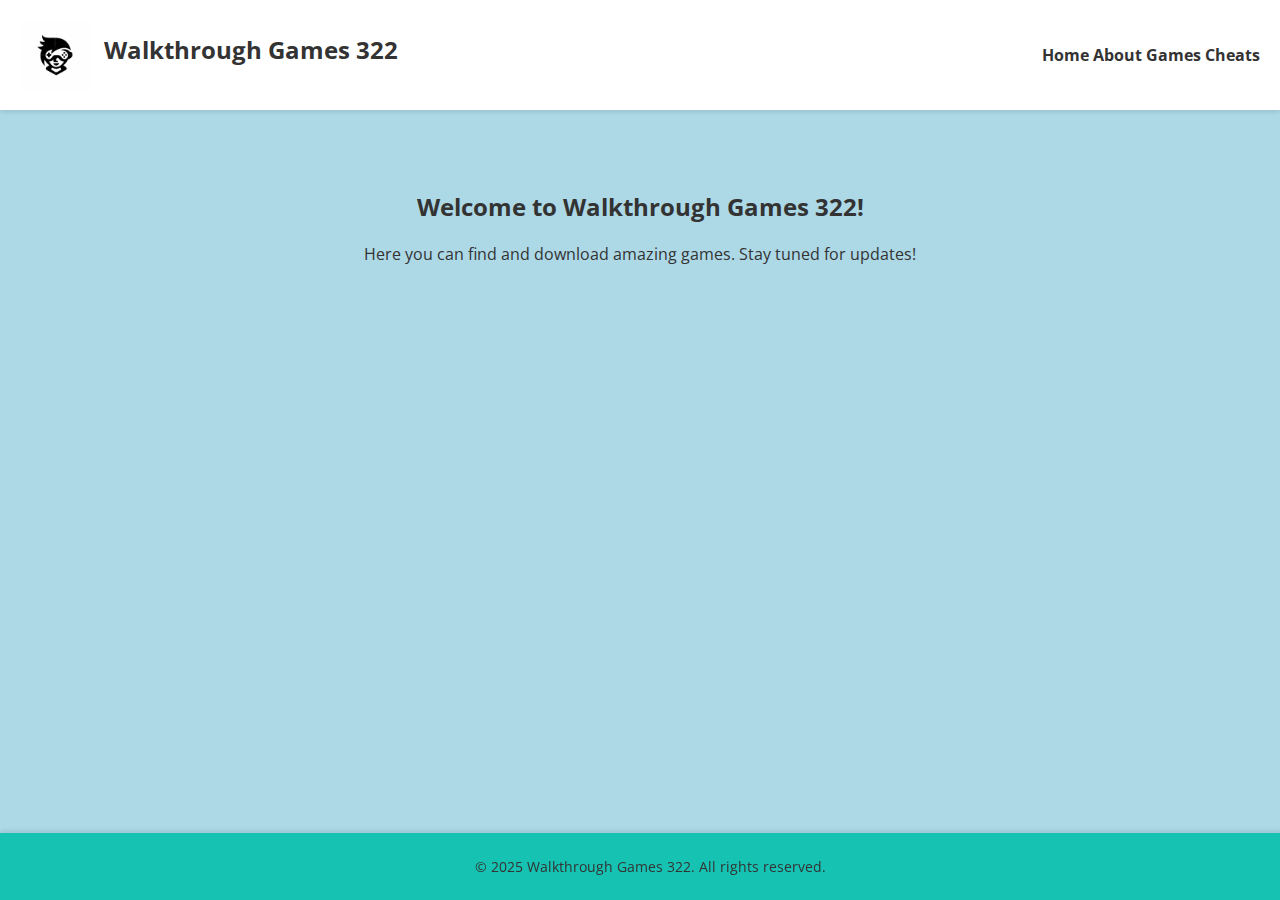
<file: index.html>
<!-- index.html -->
<!DOCTYPE html>
<html lang="en">
<head>
  <meta charset="UTF-8">
  <meta name="google-site-verification" content="tKdcNKMR4OegTQx-YFZaP2e-iYpIT1_kmwFhMucxeEc" />
  <meta name="viewport" content="width=device-width, initial-scale=1.0">
  
  <!-- ✅ SEO Meta Tags (Corrected) -->
  <meta name="description" content="Walkthrough Games 322 - Play and download free PC and browser games.">
  <meta name="keywords" content="walkthrough games, gaming, PC games, download, GitHub">
  <meta name="author" content="walkthroughgames322">

  <title>Walkthrough Games 322</title>
  <link rel="stylesheet" href="style.css">
  <link href="https://fonts.googleapis.com/css2?family=Open+Sans&display=swap" rel="stylesheet">
</head>
<body>

<header>
  <div class="header-left">
    <img src="images/logo.png" alt="Walkthrough Games 322 Logo" class="logo">
    <h1>Walkthrough Games 322</h1>
  </div>
  <nav>
      <a href="index.html">Home</a>
      <a href="about.html">About</a>
      <a href="games.html">Games</a>
      <a href="cheats.html">Cheats</a>
  </nav>
</header>

<main>
  <section class="home-section fade-in">
    <h2>Welcome to Walkthrough Games 322!</h2>
    <p>Here you can find and download amazing games. Stay tuned for updates!</p>
  </section>
</main>

<footer>
  <p>&copy; 2025 Walkthrough Games 322. All rights reserved.</p>
</footer>

</body>
</html>
</file>
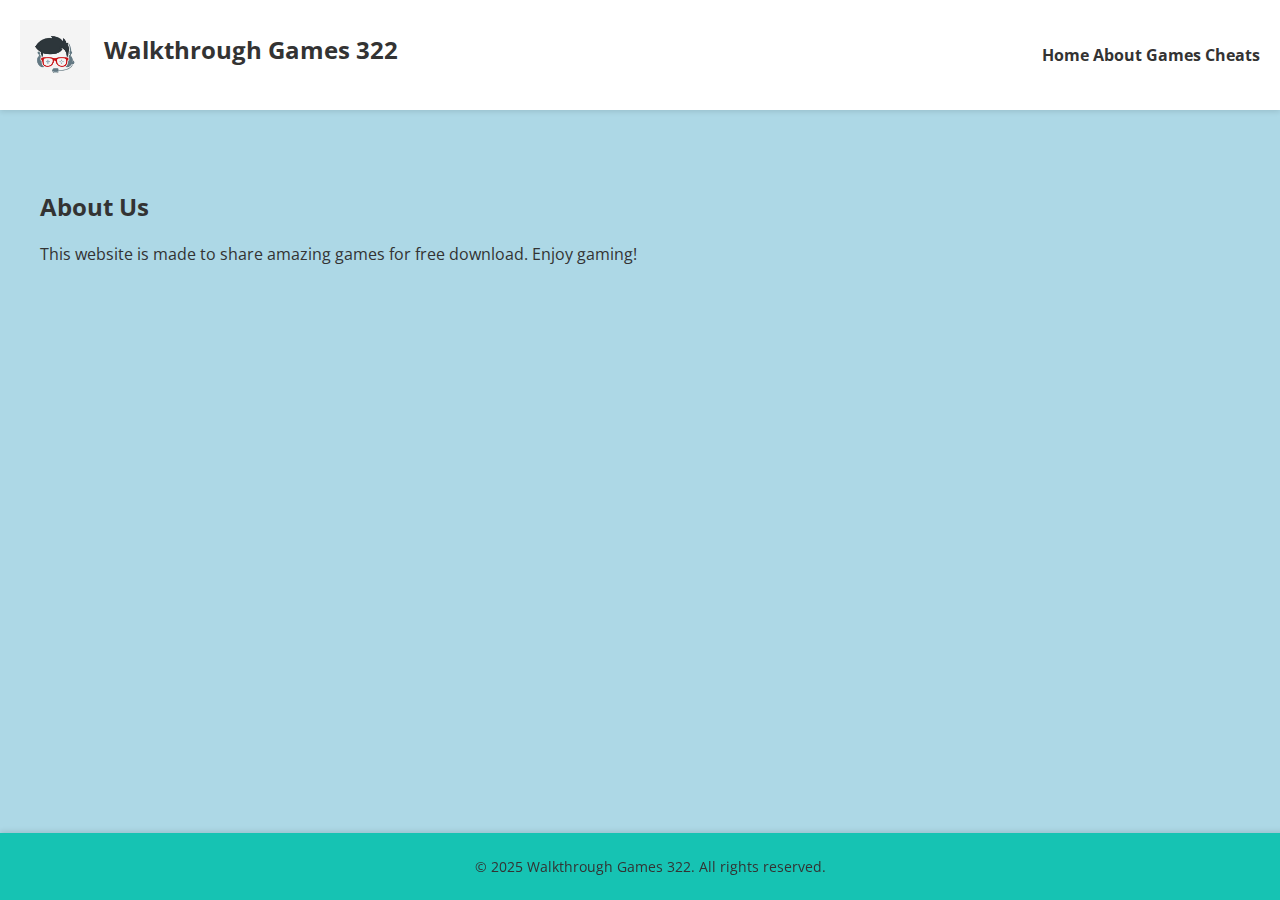
<file: about.html>
<!-- about.html -->
<!DOCTYPE html>
<html lang="en">
<head>
  <meta charset="UTF-8">
  <meta name="viewport" content="width=device-width, initial-scale=1.0">
  <title>About - Walkthrough Games 322</title>
  <link rel="stylesheet" href="style.css">
  <link href="https://fonts.googleapis.com/css2?family=Open+Sans&display=swap" rel="stylesheet">
</head>
<body>

<header>
  <div class="header-left">
    <img src="images/glass.png" alt="Walkthrough Games 322 Logo" class="logo">
    <h1>Walkthrough Games 322</h1>
  </div>
  <nav>
    
      <a href="index.html">Home</a>
      <a href="about.html">About</a>
      <a href="games.html">Games</a>
       <a href="cheats.html">Cheats</a>
    
  </nav>
</header>

<main>
  <section class="about-section fade-in">
    <h2>About Us</h2>
    <p>This website is made to share amazing games for free download. Enjoy gaming!</p>
  </section>
</main>

<footer>
  <p>&copy; 2025 Walkthrough Games 322. All rights reserved.</p>
</footer>

</body>
</html>
</file>
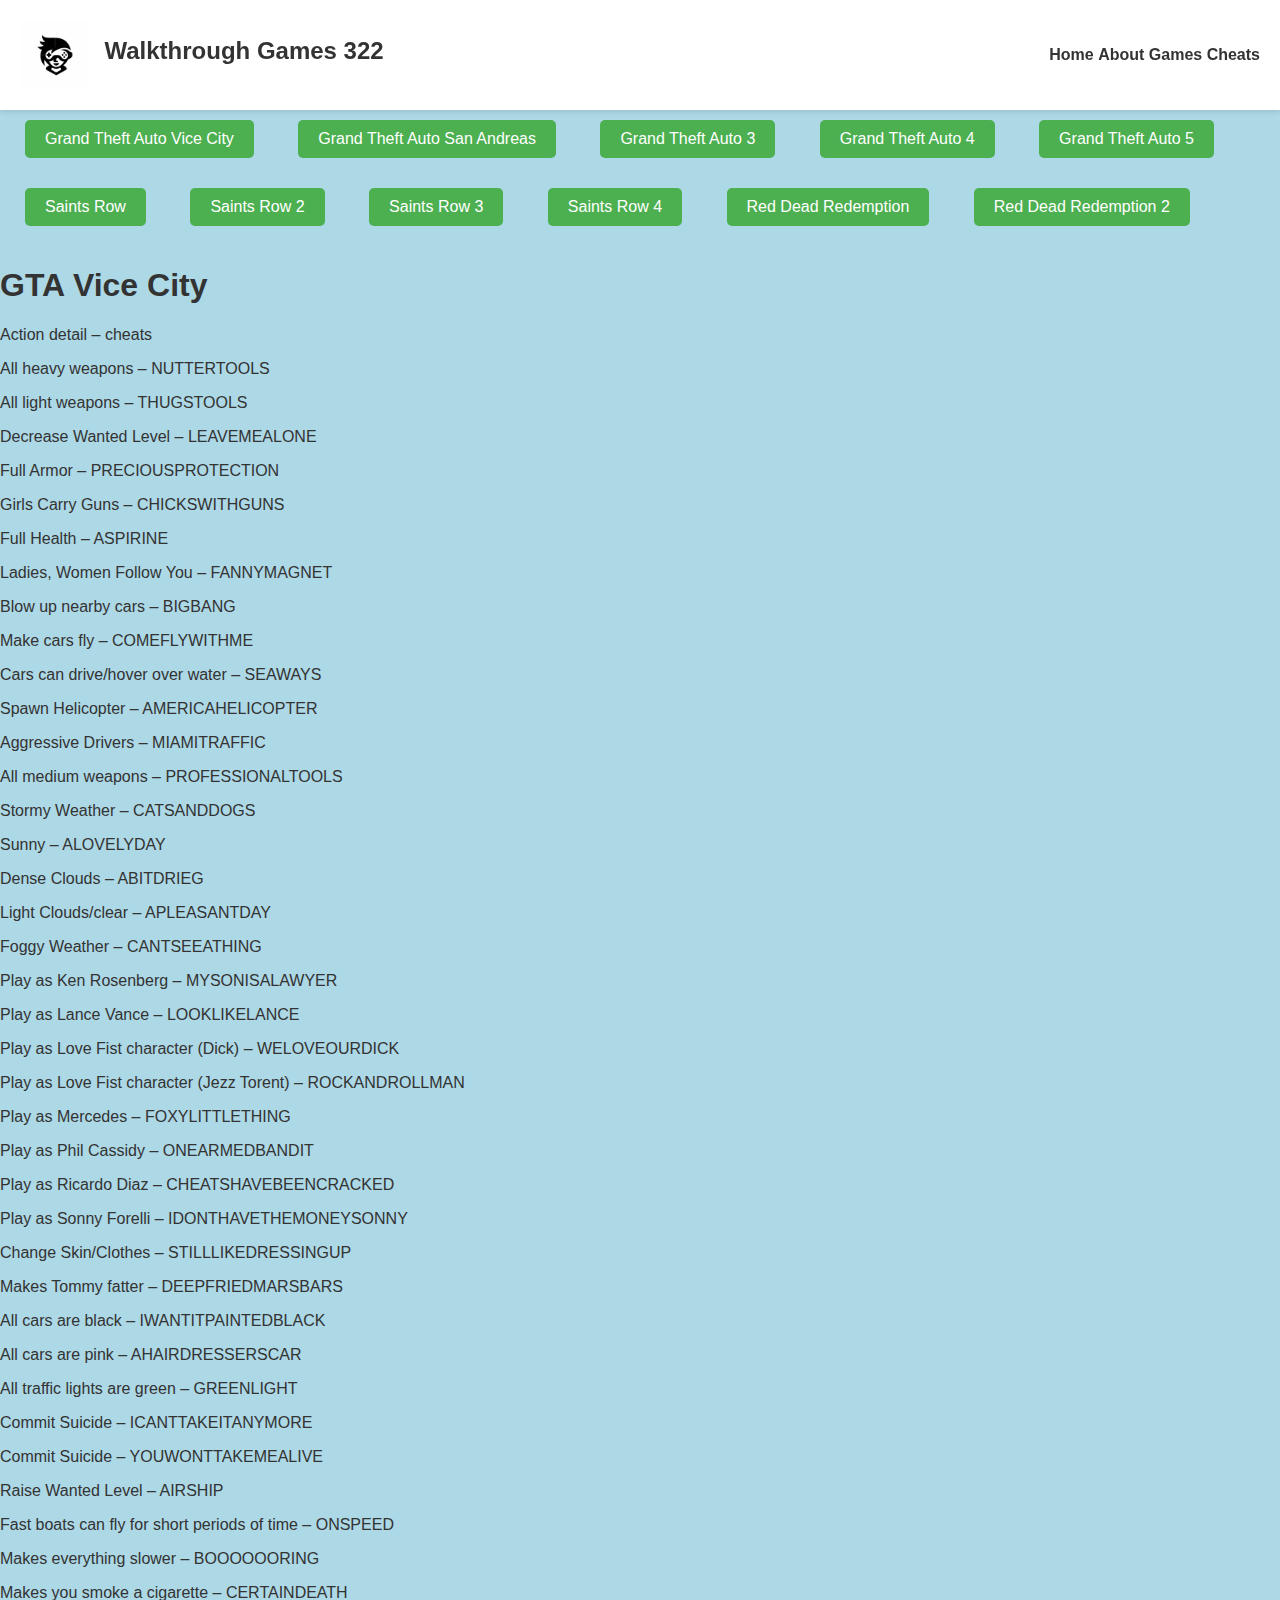
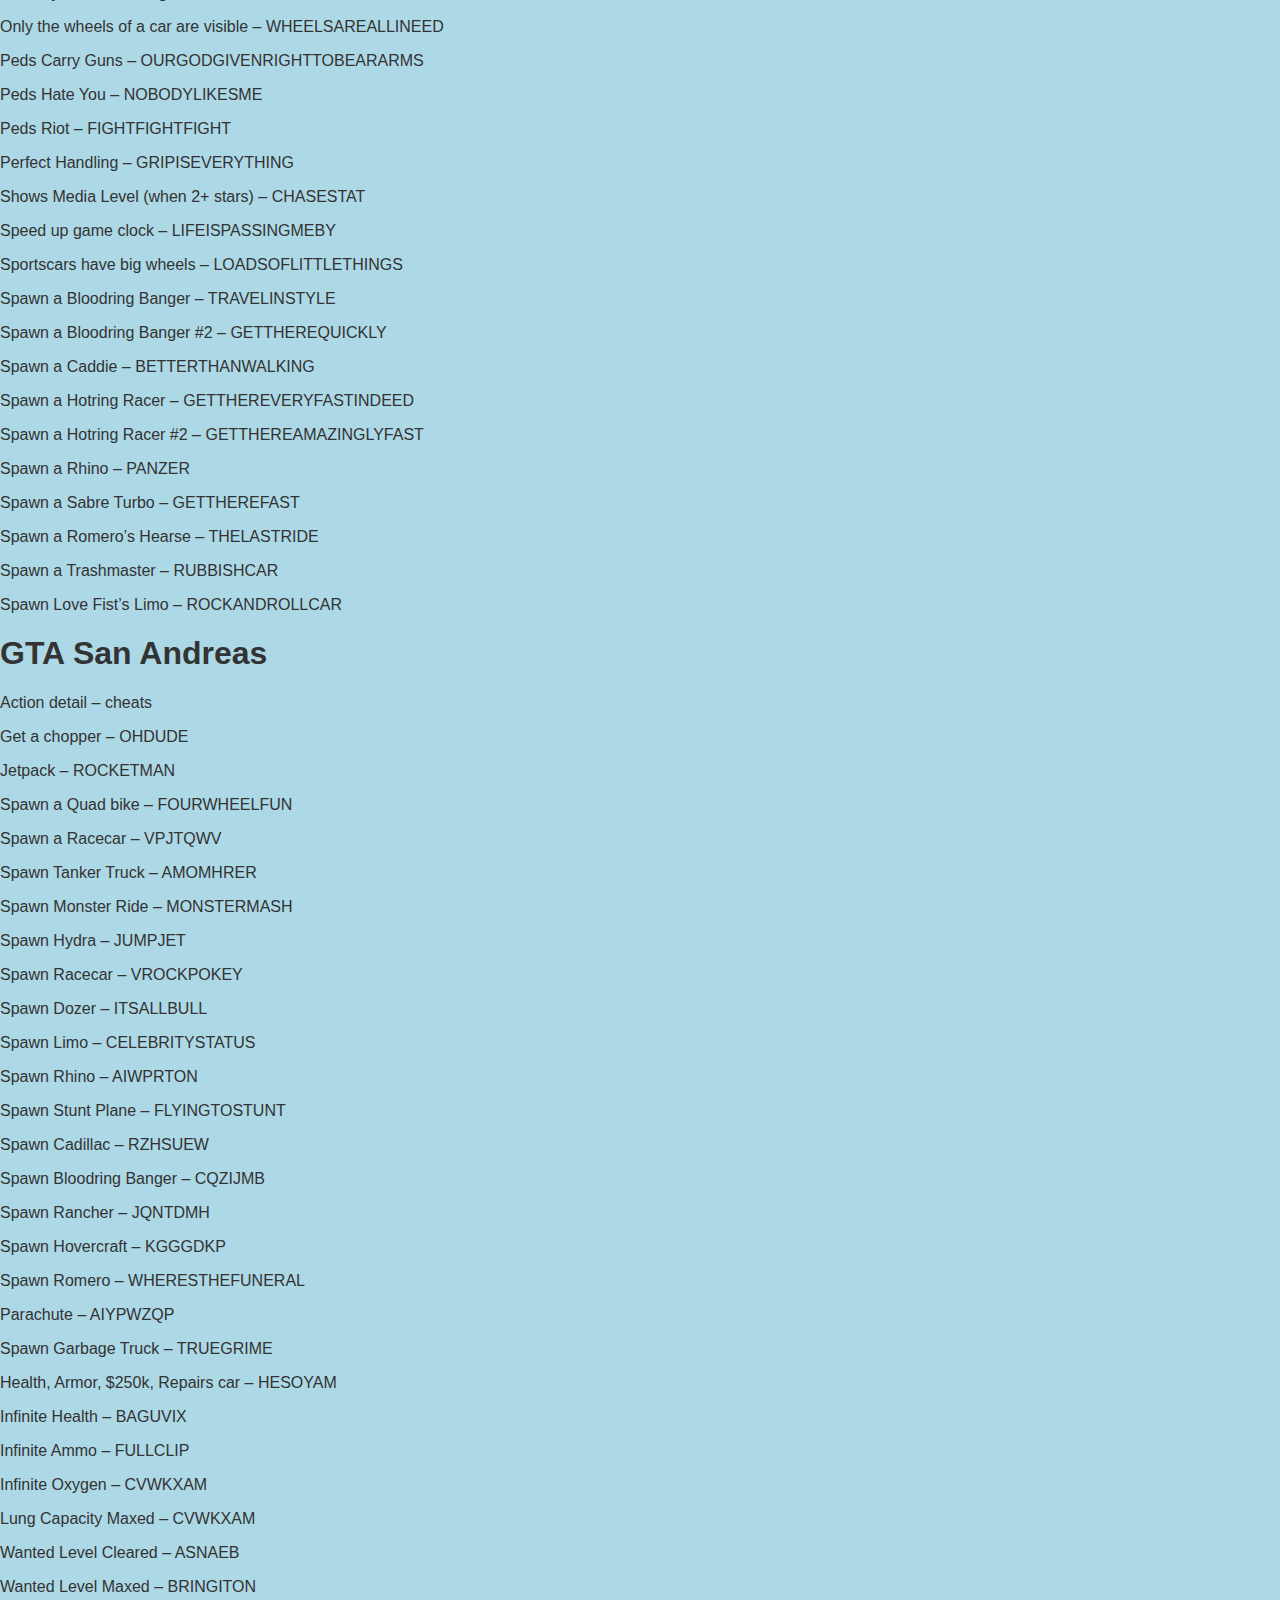
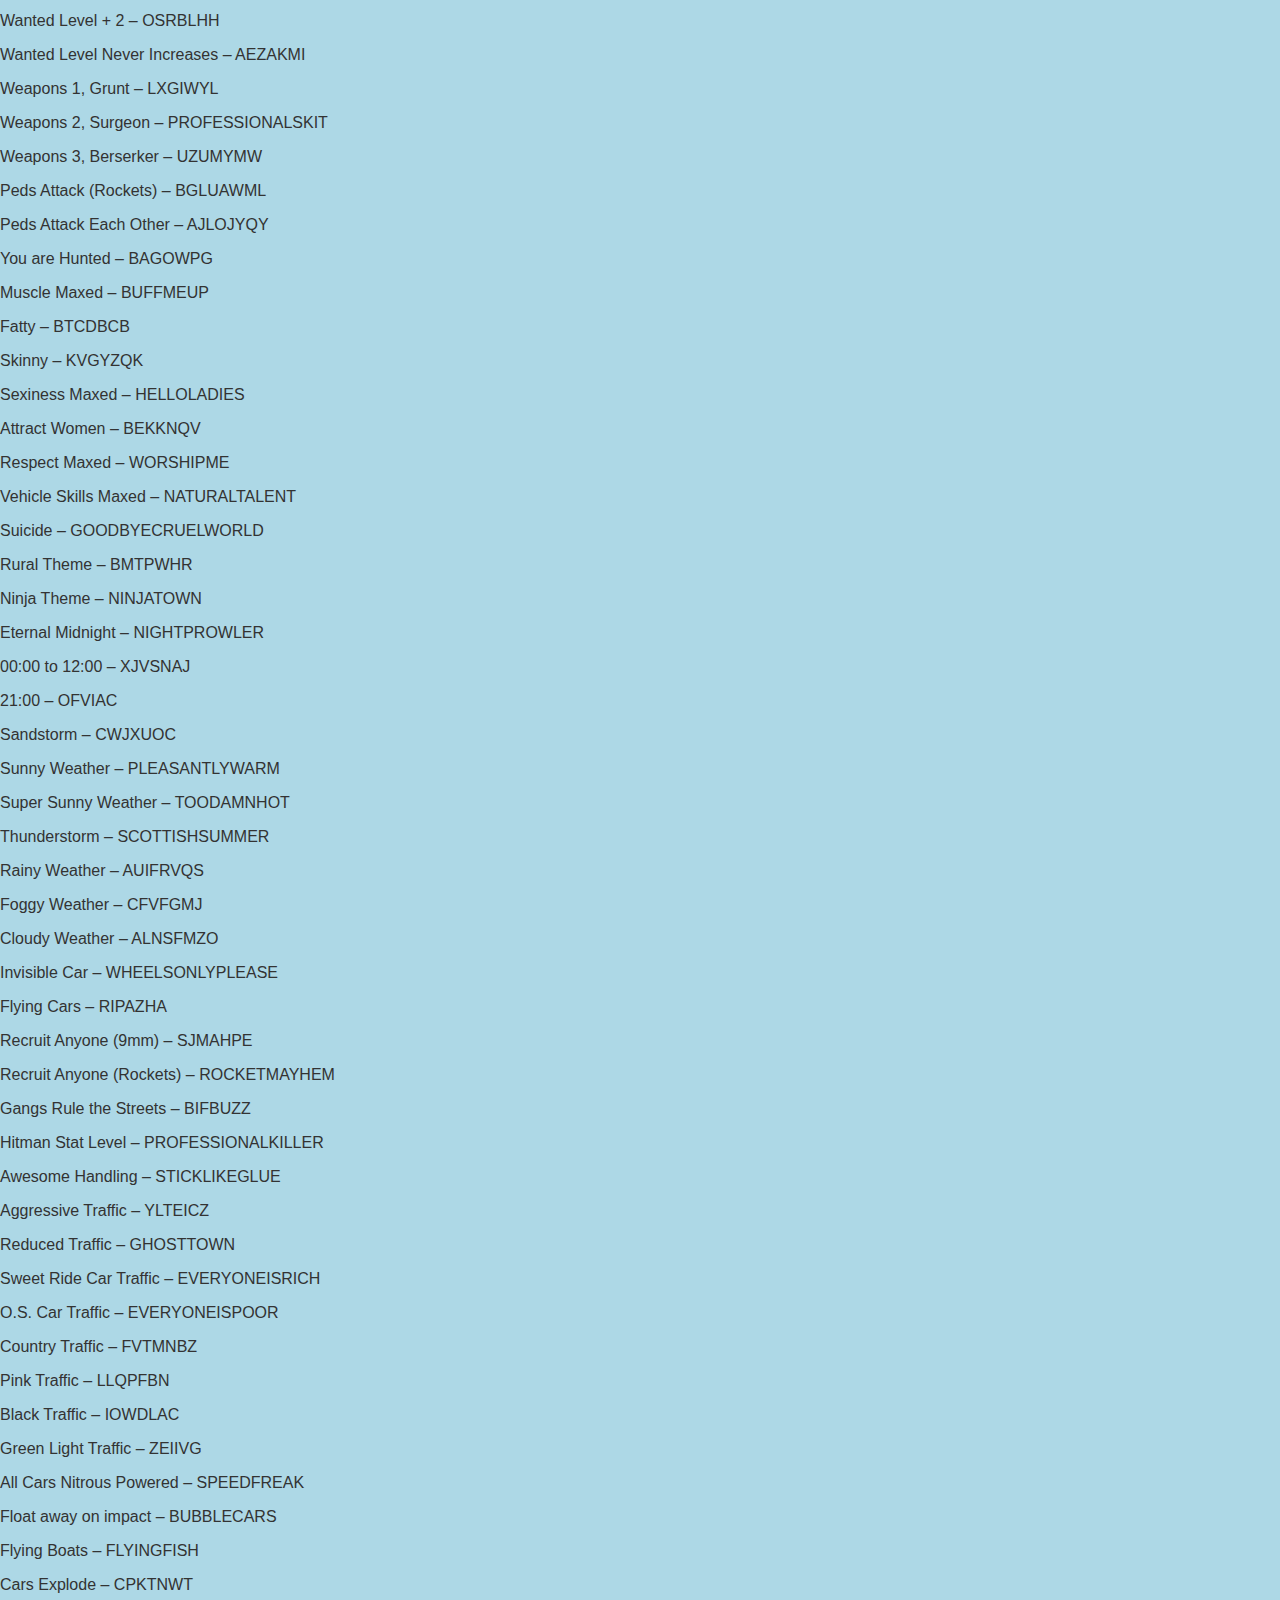
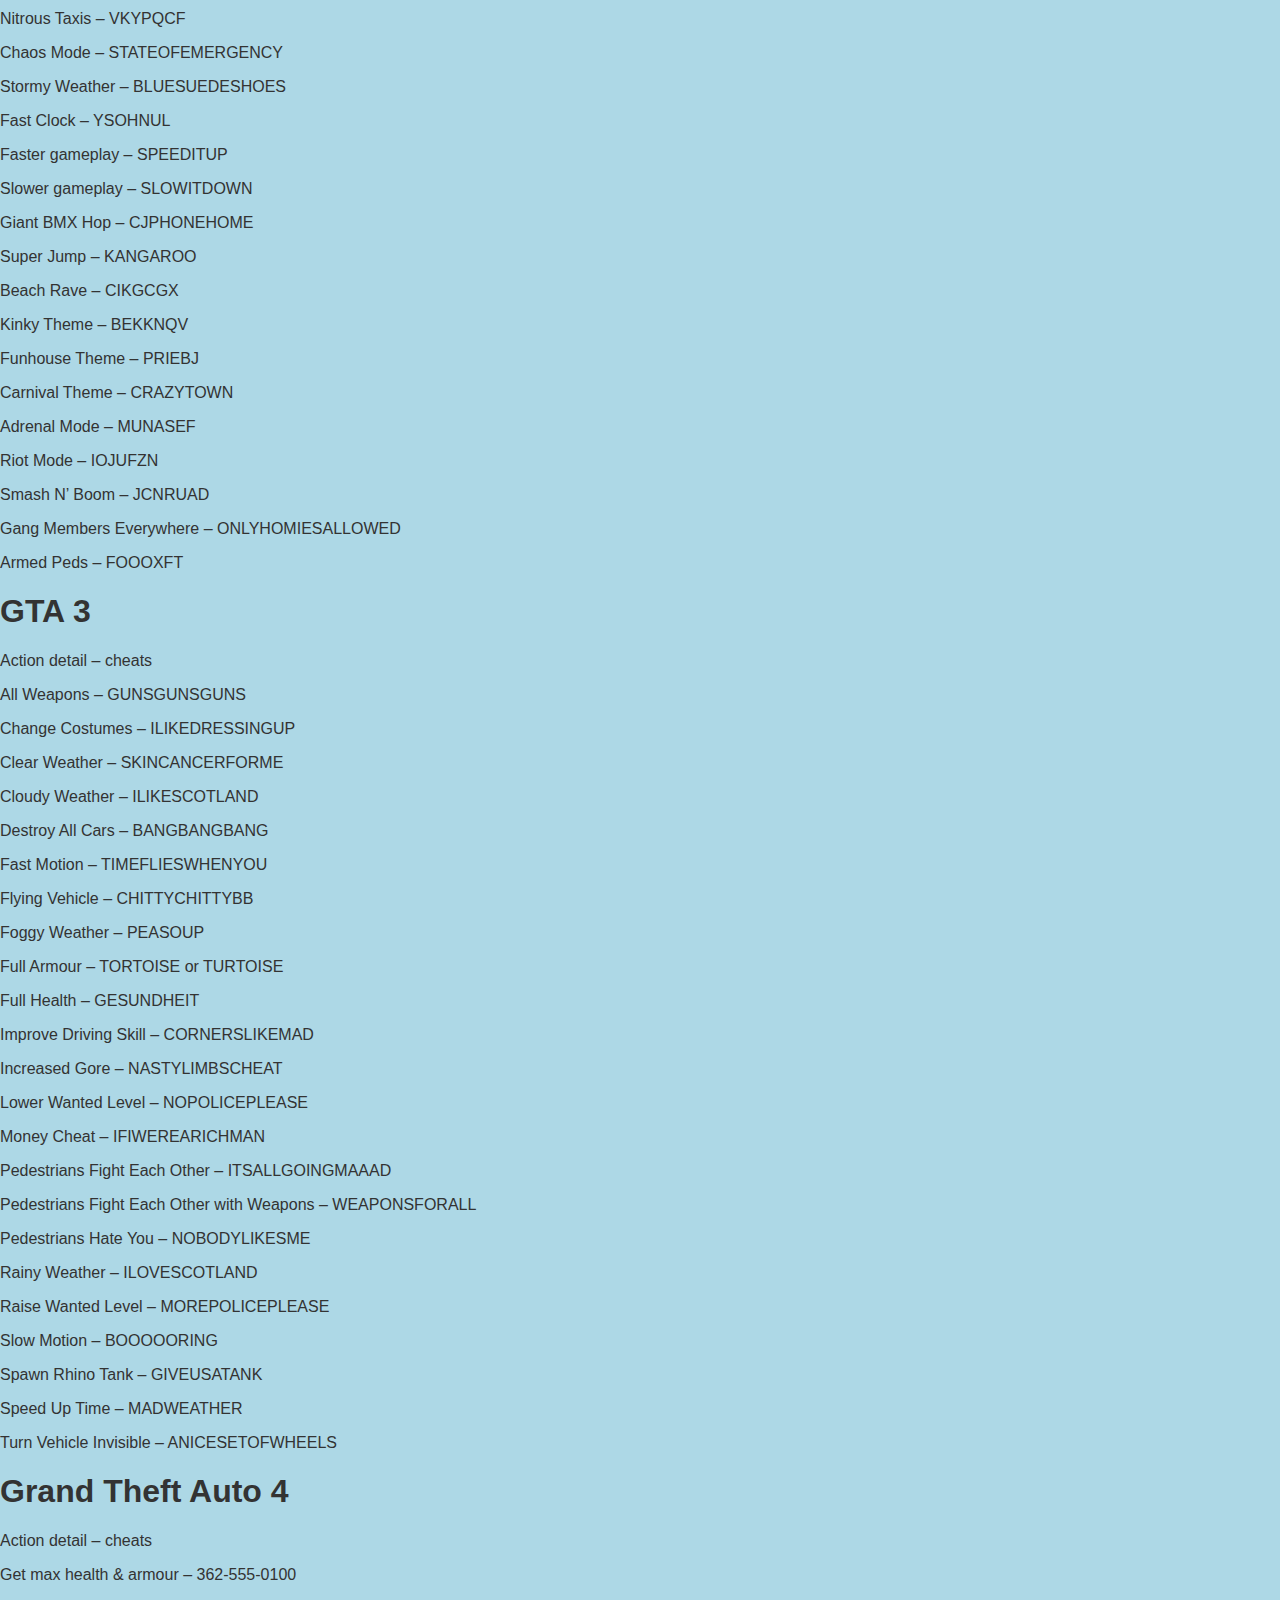
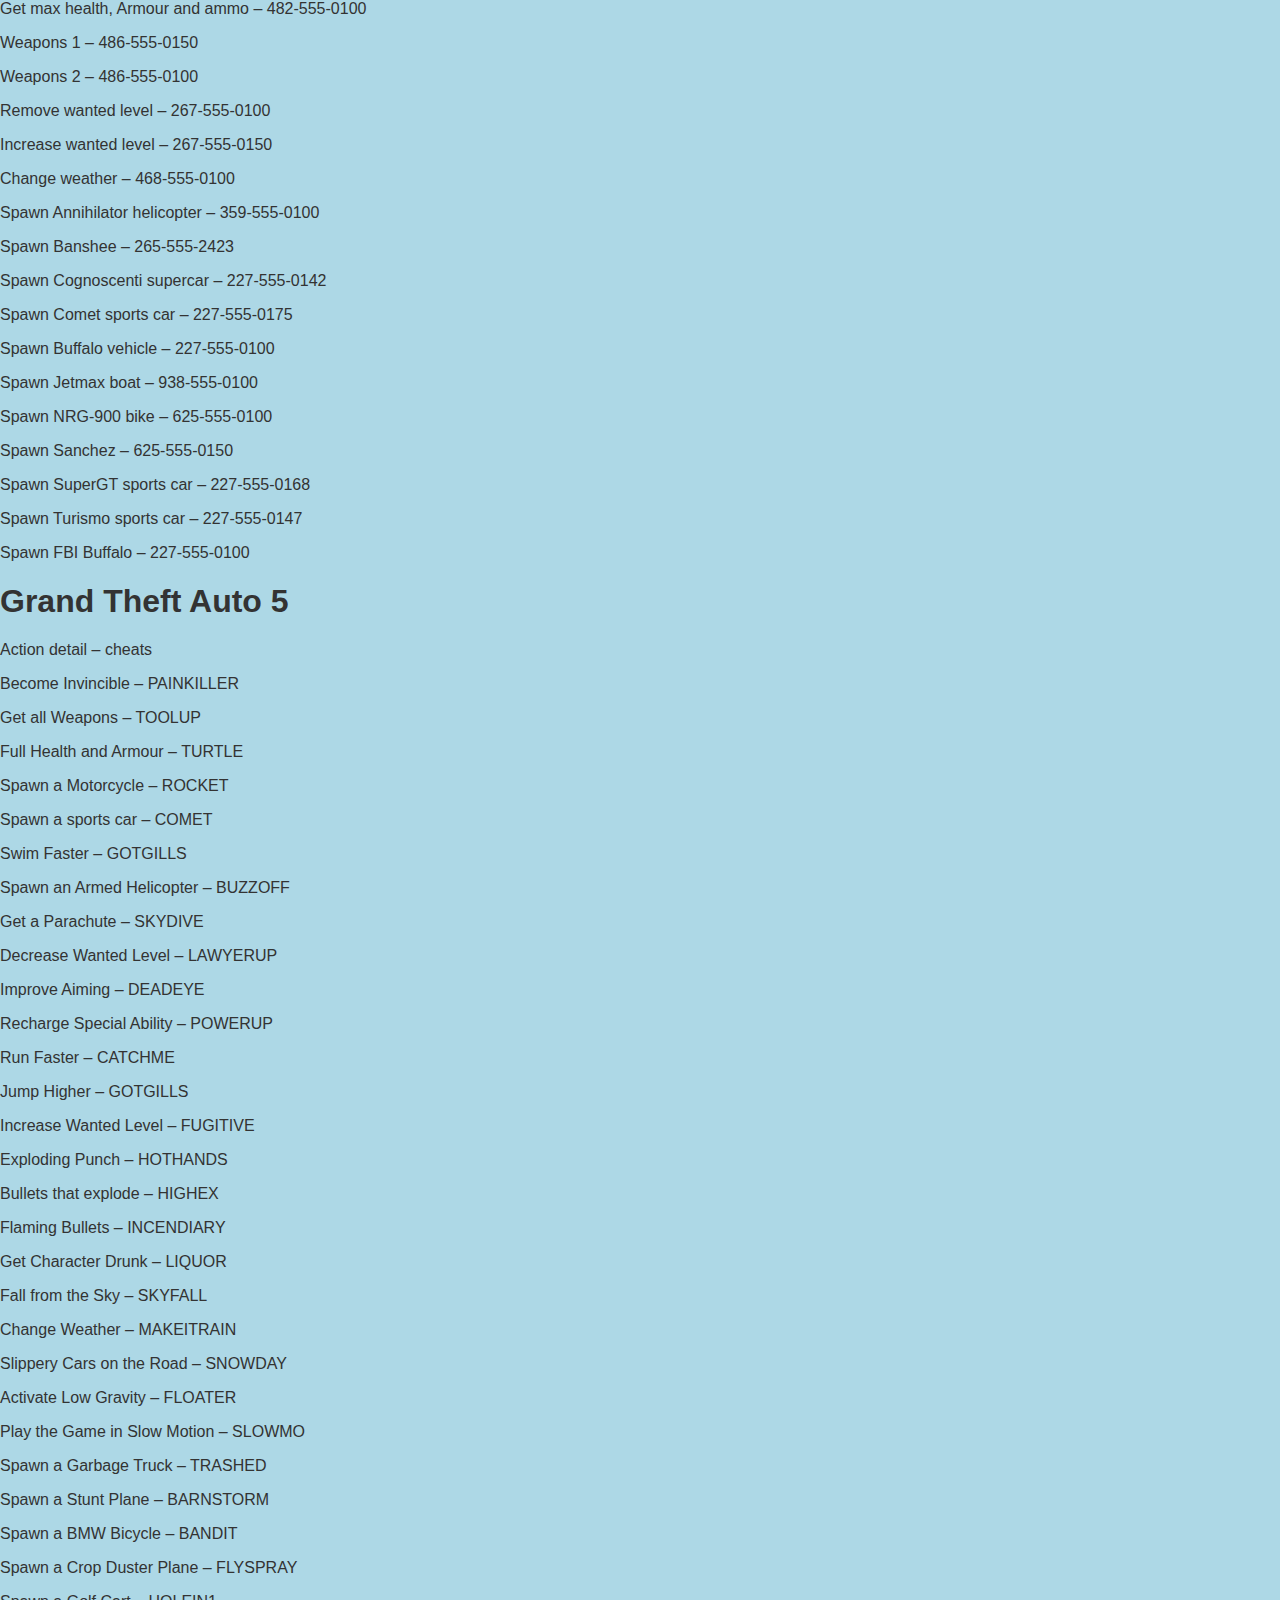
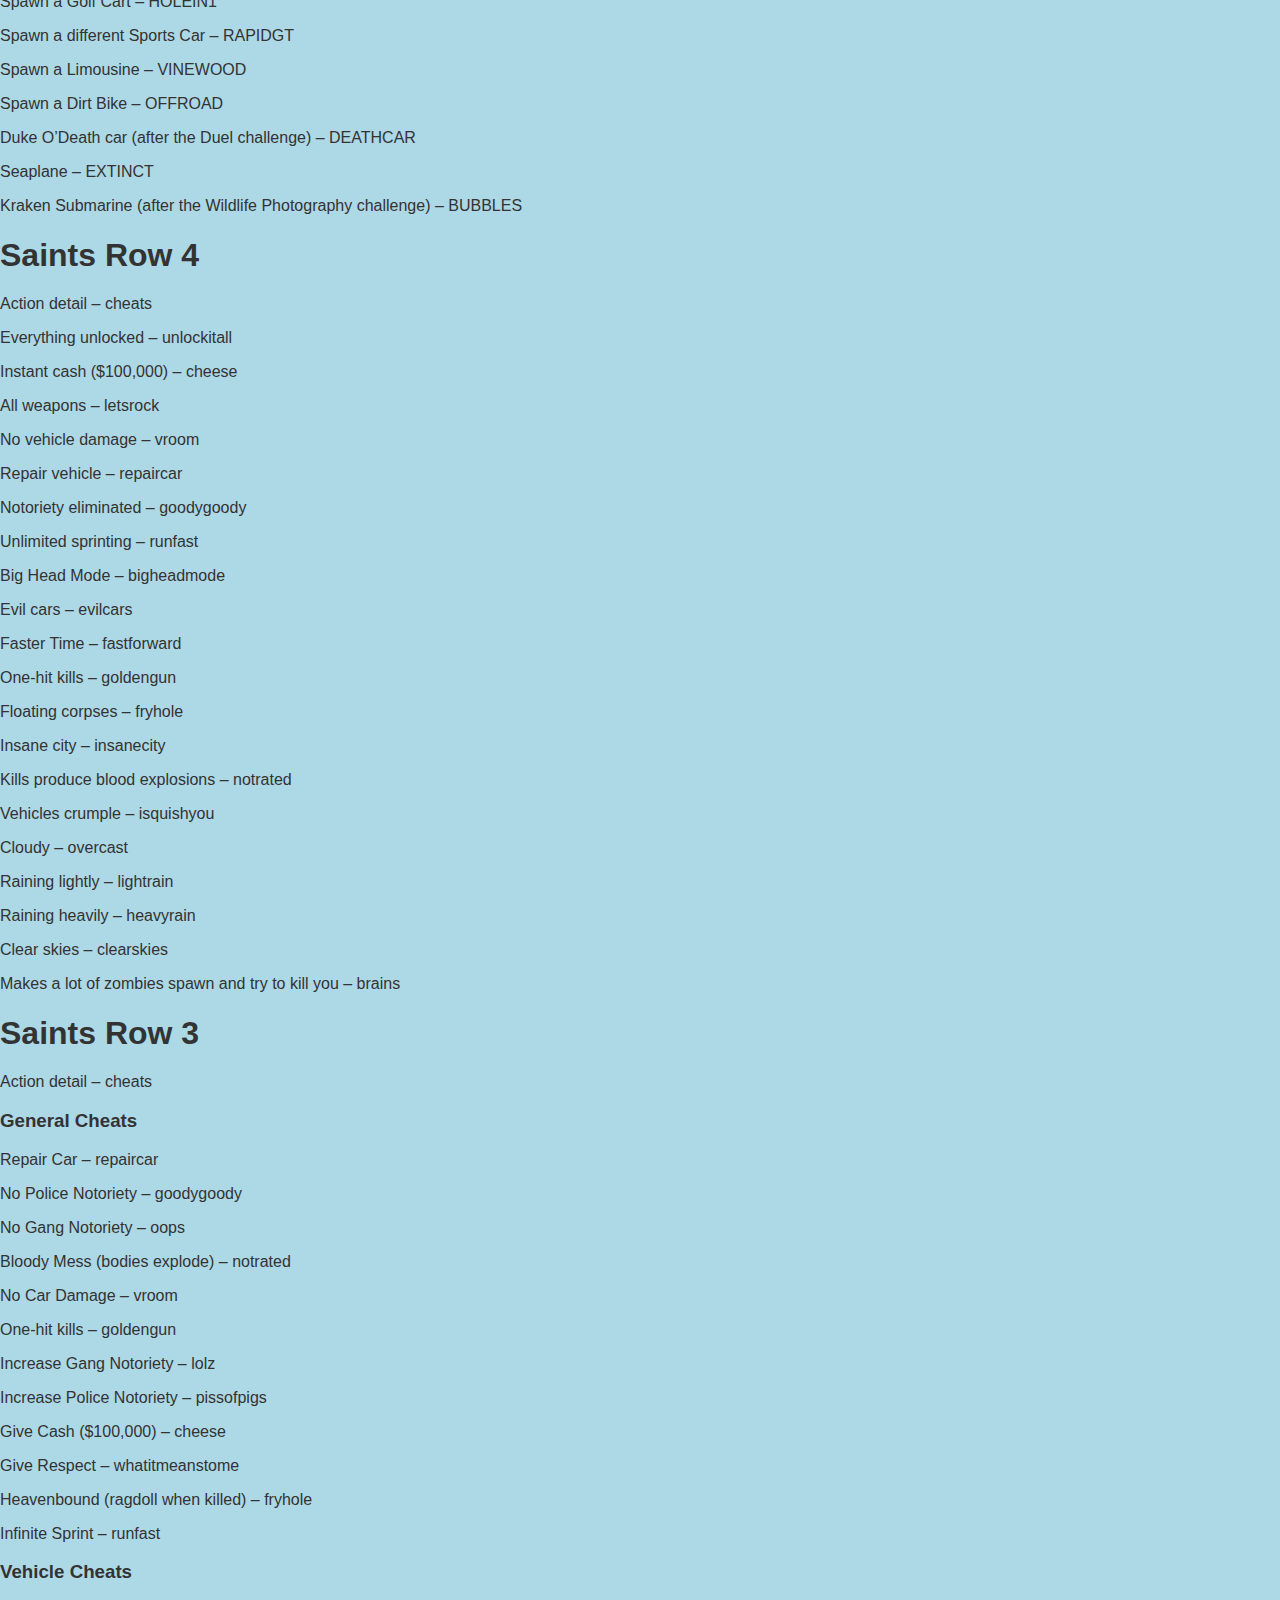
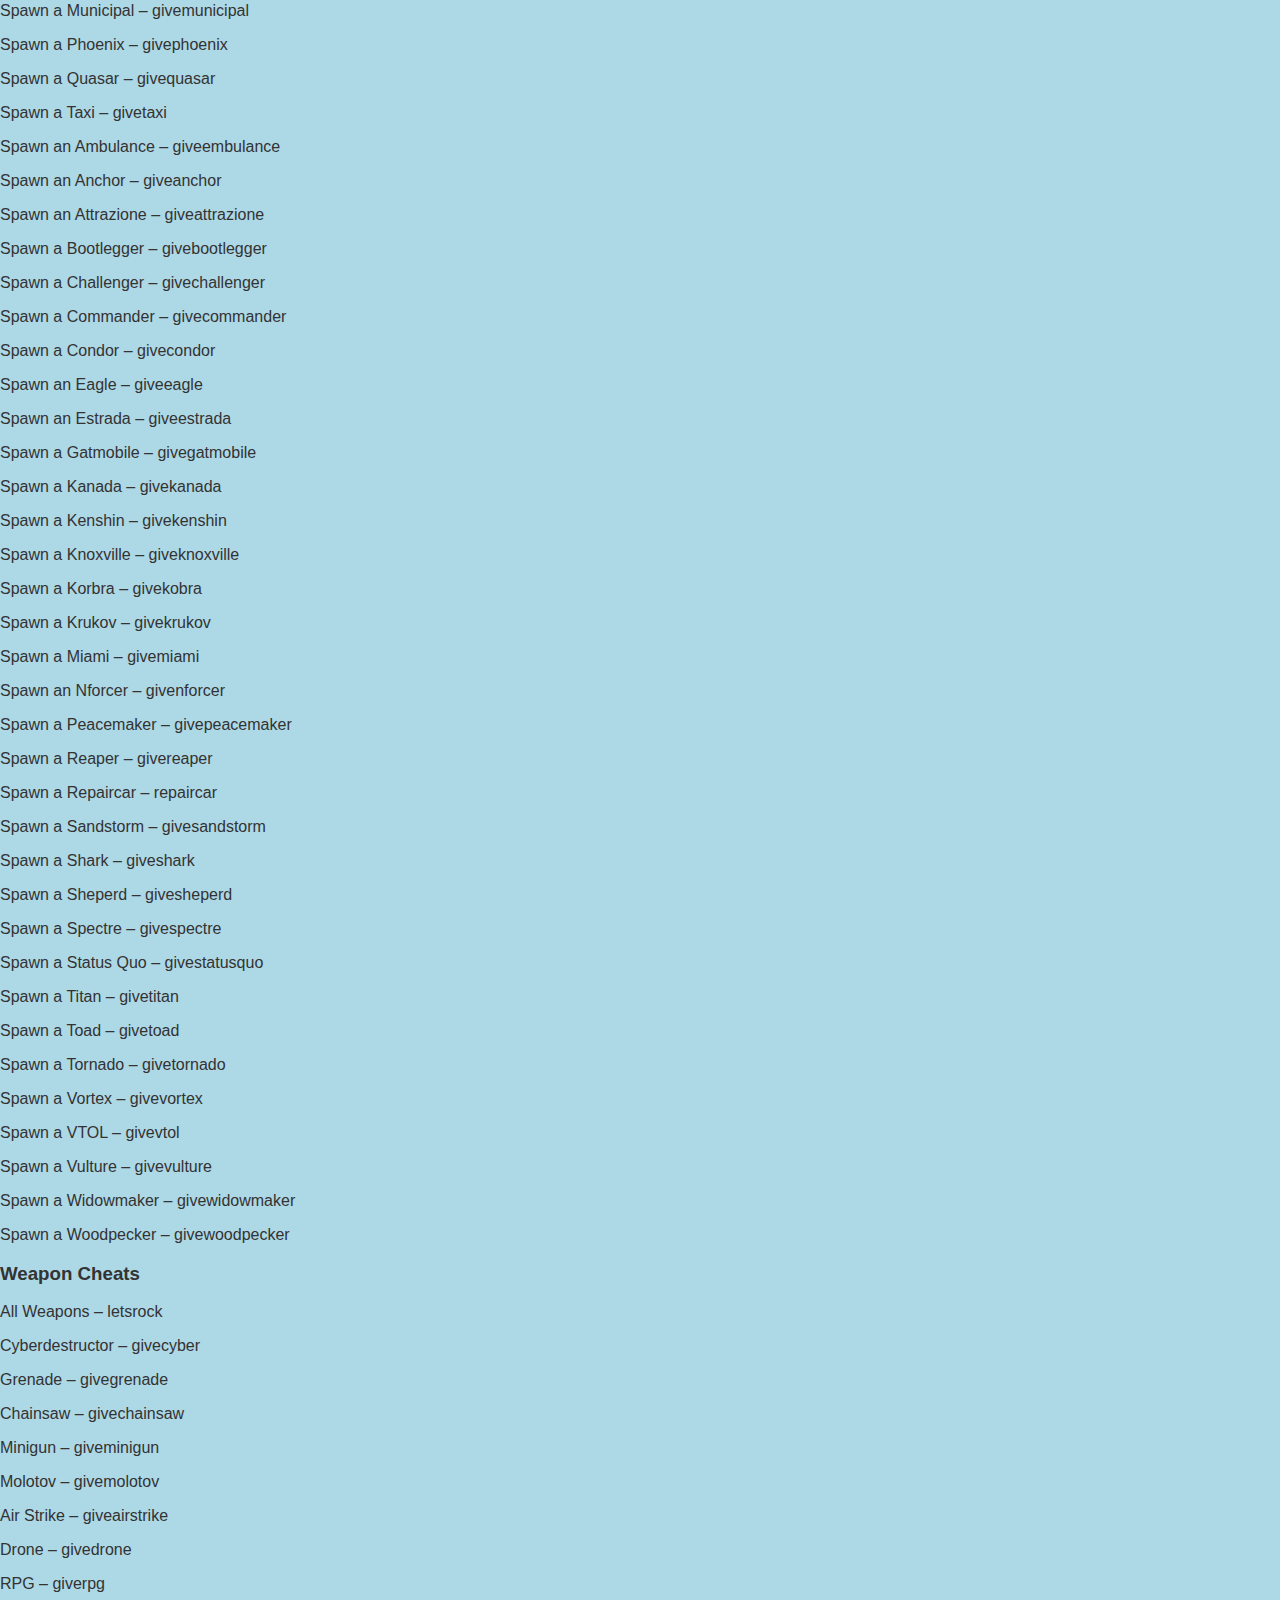
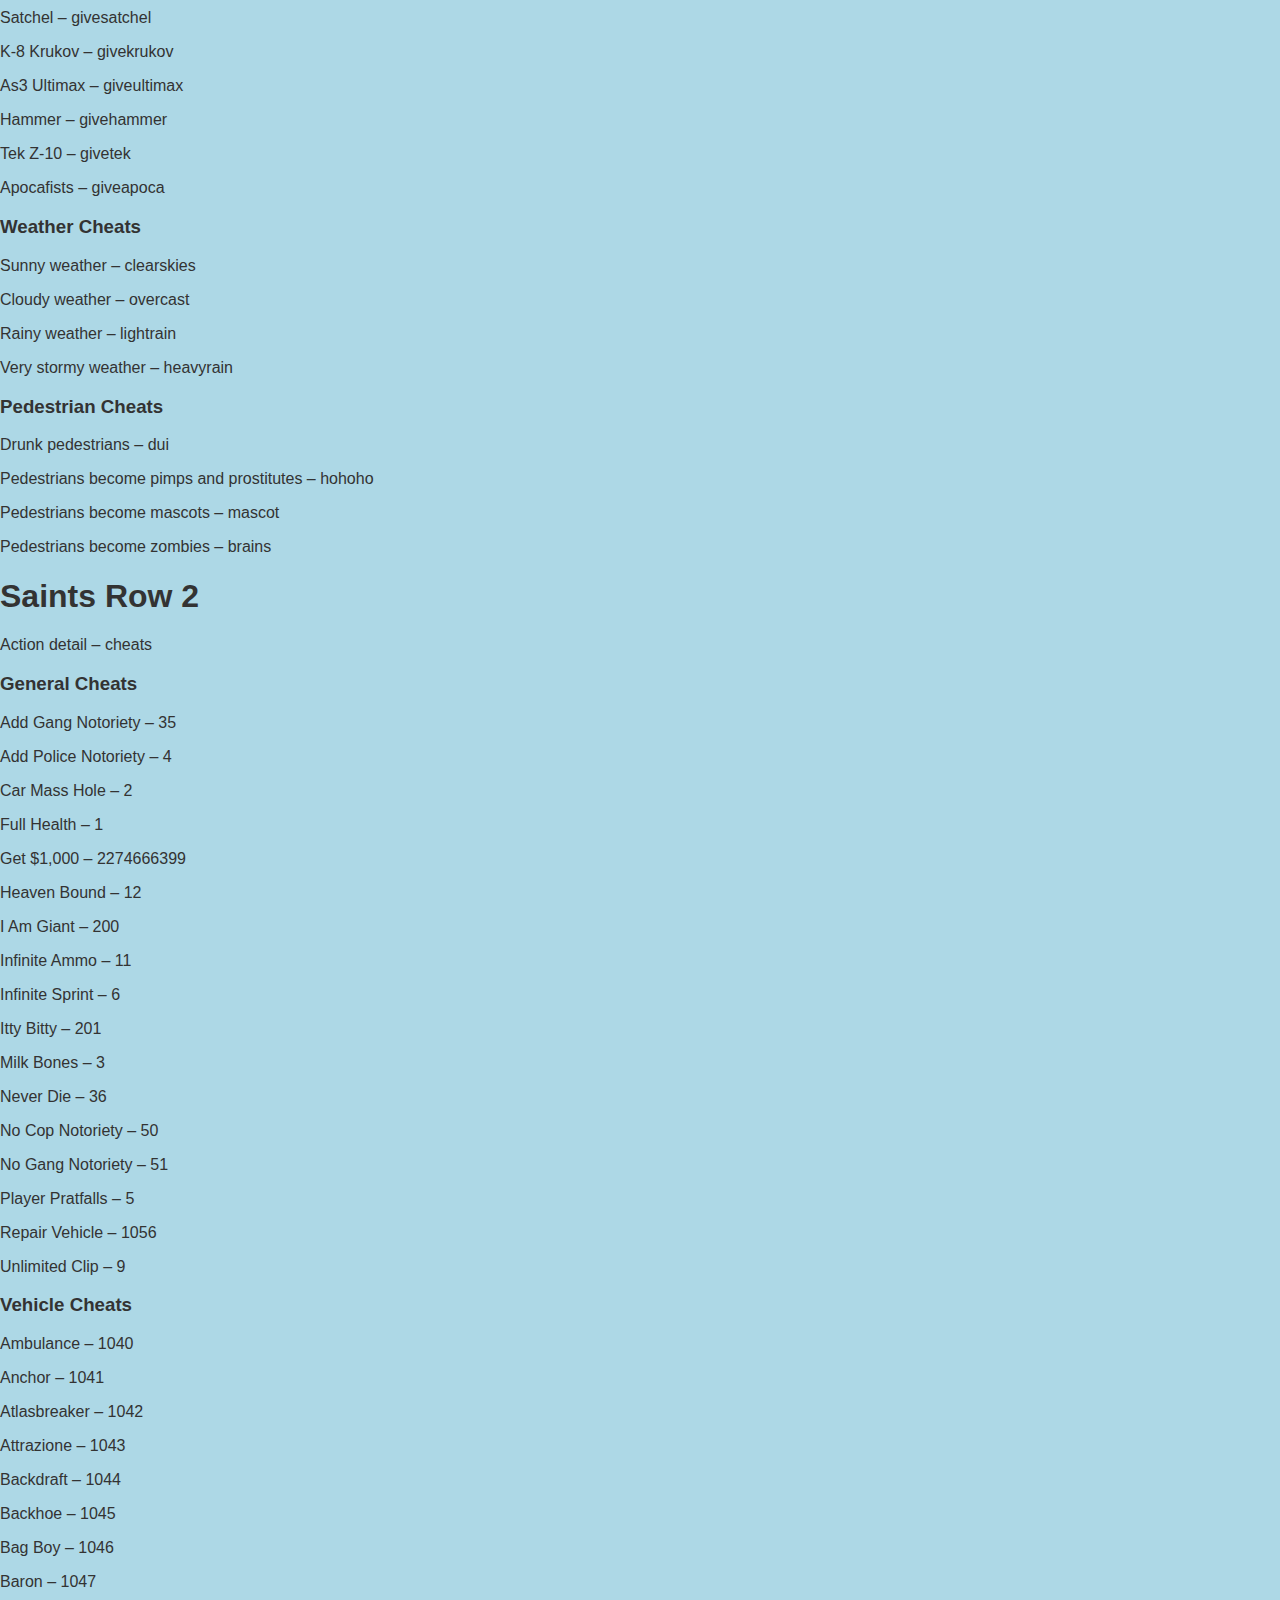
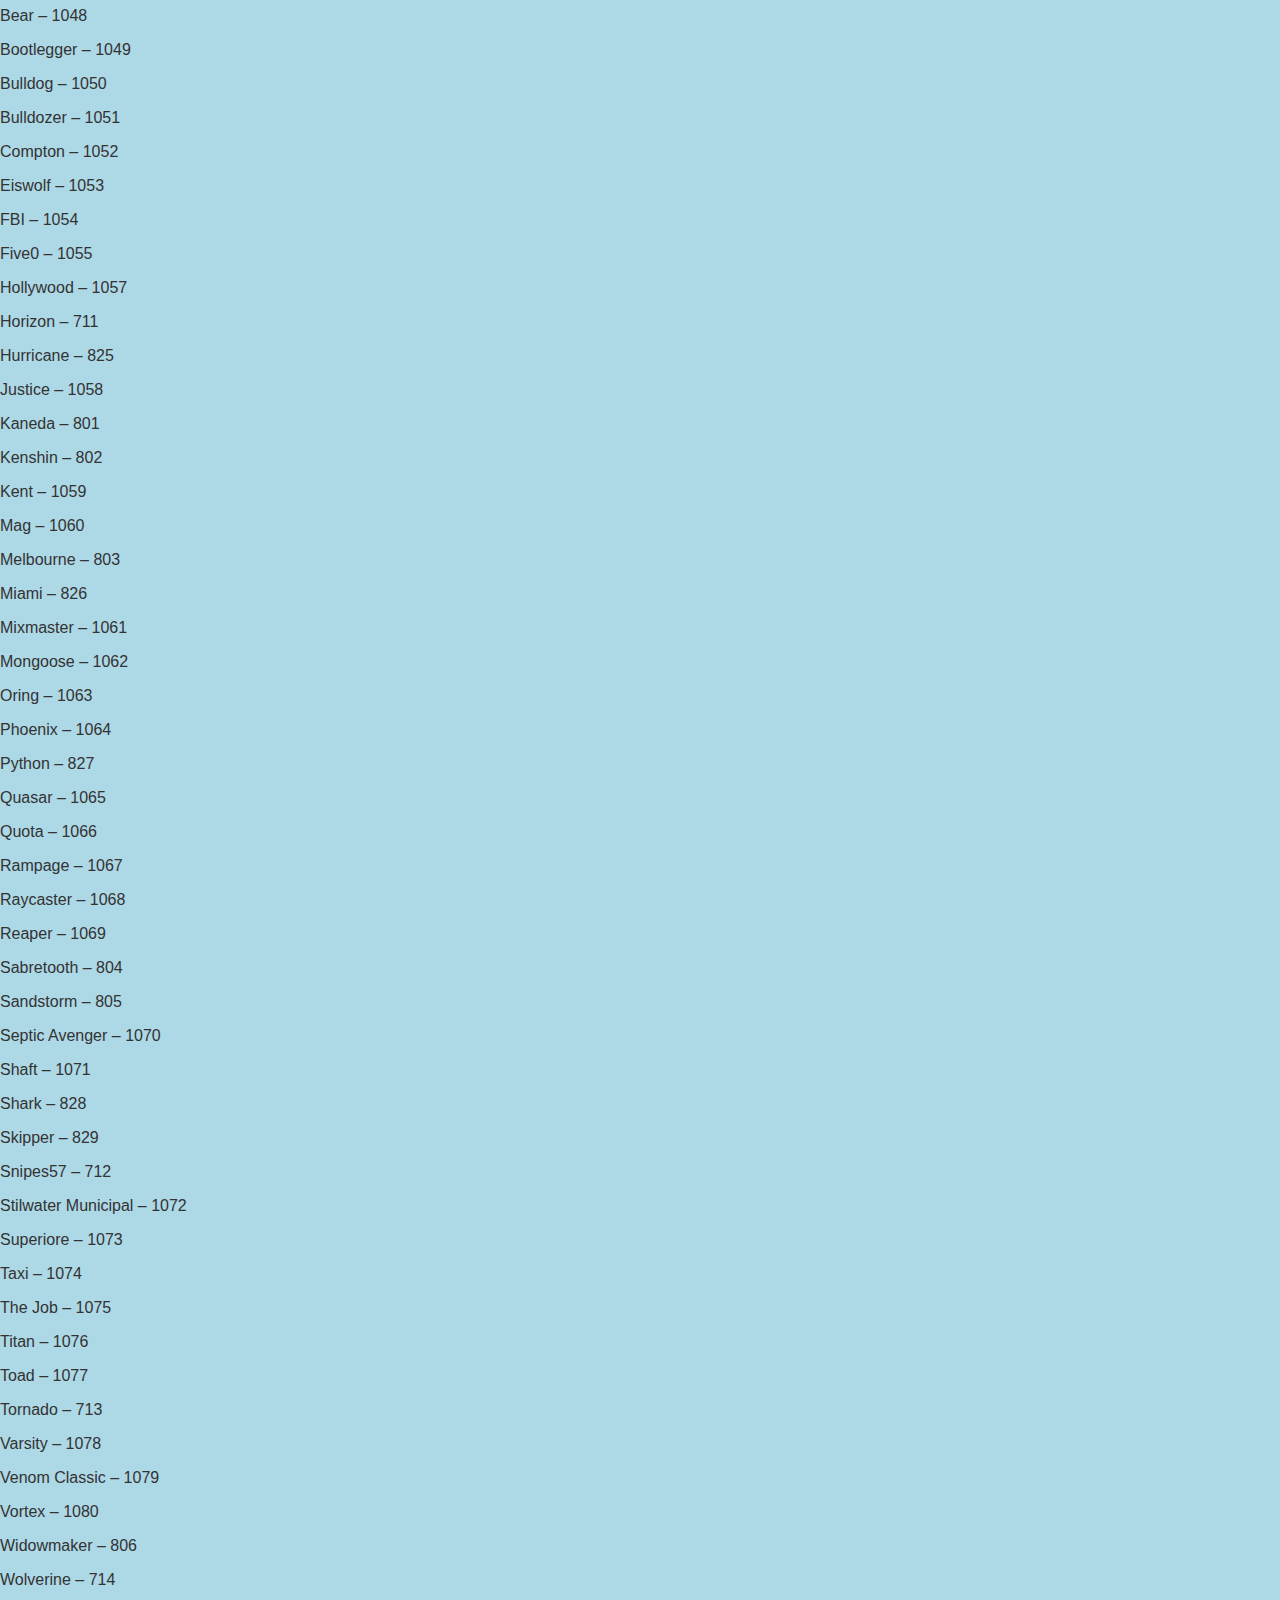
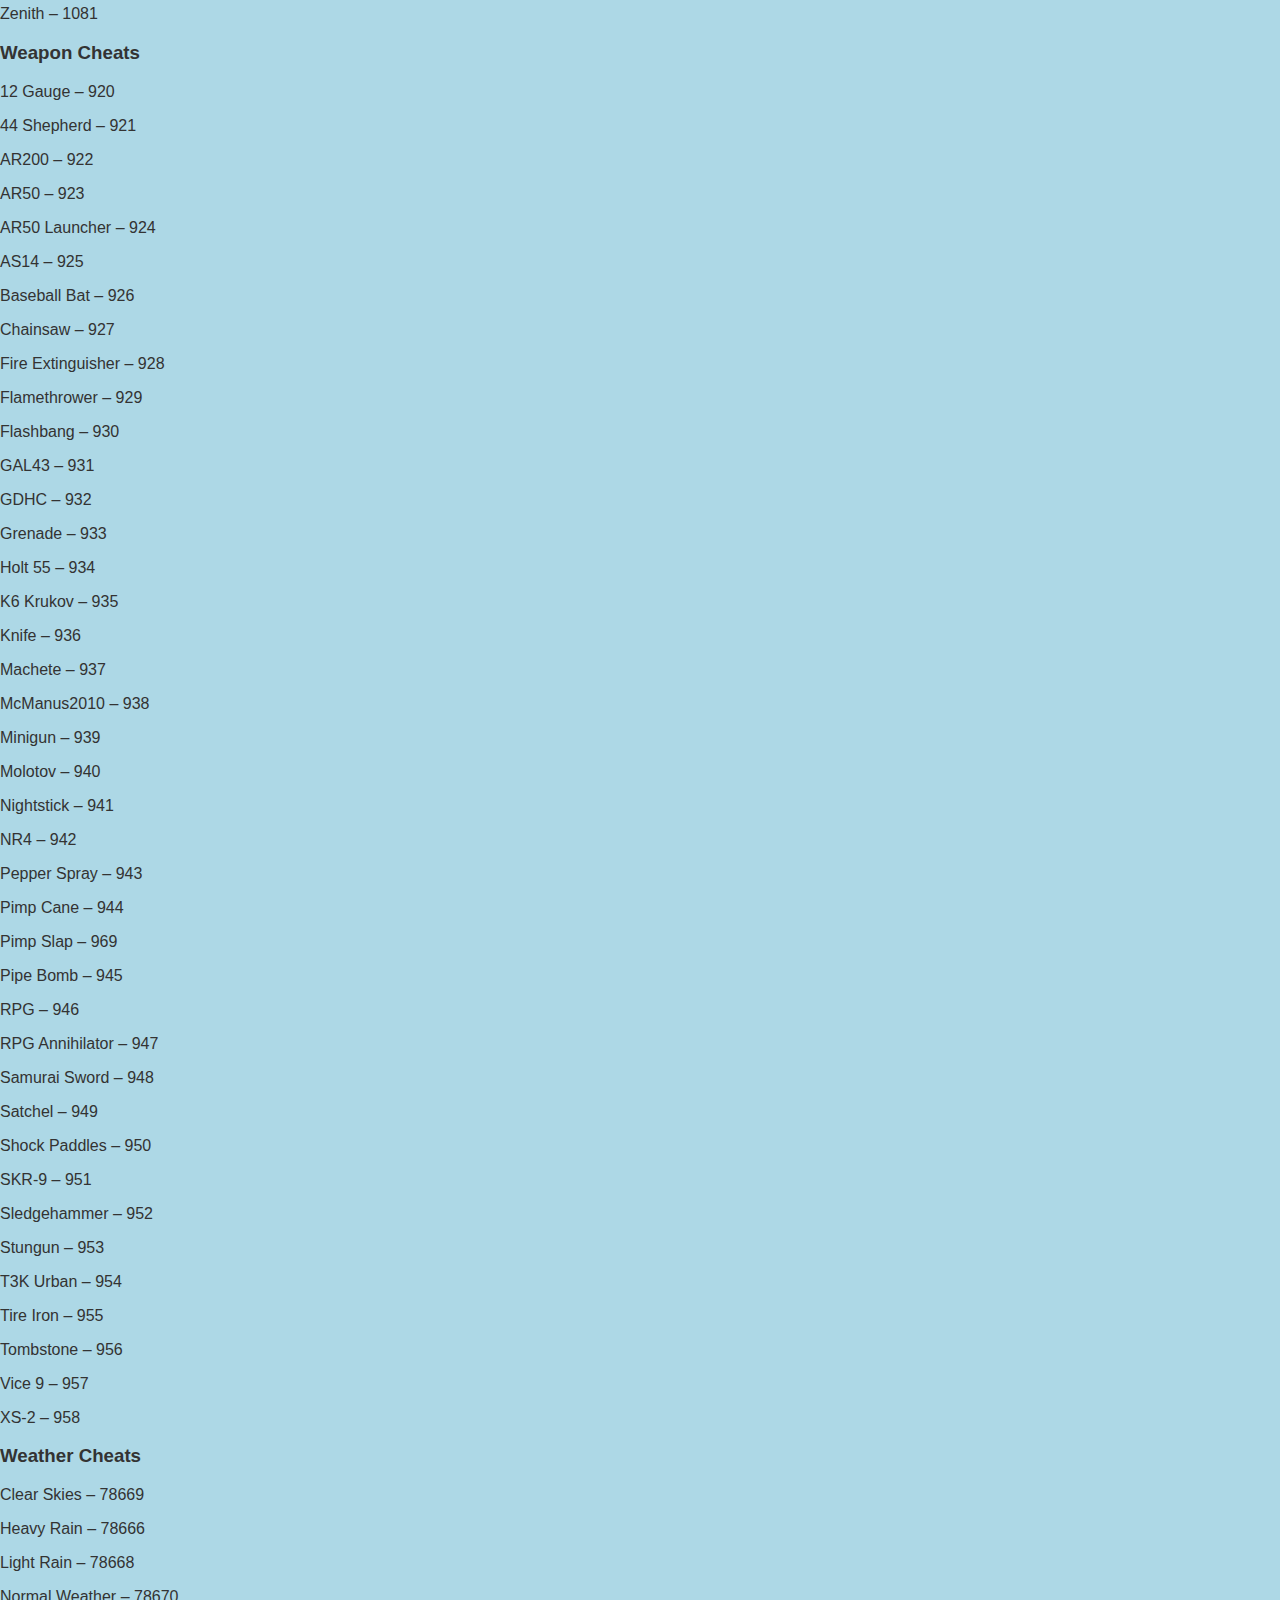
<file: cheats.html>
<!DOCTYPE html>
<html lang="en">
<head>
  <meta charset="UTF-8">
  <title>Cheats</title>
  <link rel="stylesheet" href="style.css">
</head>
<body>
	<header>
  <div class="header-left">
    <img src="images/logo.png" alt="Walkthrough Games 322 Logo" class="logo">
    <h1>Walkthrough Games 322</h1>
  </div>
  <nav>
    
      <a href="index.html">Home</a>
      <a href="about.html">About</a>
      <a href="games.html">Games</a>
       <a href="cheats.html">Cheats</a>
    
  </nav>
</header>
  <div class="container">
    <!-- Buttons aligned to the left -->
    <div class="button-row">
      <button class="cheat-btn" onclick="showText('cheat1')">Grand Theft Auto Vice City</button>
      <button class="cheat-btn" onclick="showText('cheat2')">Grand Theft Auto San Andreas</button>
      <button class="cheat-btn" onclick="showText('cheat3')">Grand Theft Auto 3</button>
	  <button class="cheat-btn" onclick="showText('cheat4')">Grand Theft Auto 4</button>
	  <button class="cheat-btn" onclick="showText('cheat5')">Grand Theft Auto 5</button>
	  <button class="cheat-btn" onclick="showText('Saints Row')">Saints Row</button>
	  <button class="cheat-btn" onclick="showText('Saints Row 2')">Saints Row 2</button>
	  <button class="cheat-btn" onclick="showText('Saints Row 3')">Saints Row 3</button>
	  <button class="cheat-btn" onclick="showText('Saints Row 4')">Saints Row 4</button>
      <button class="cheat-btn" onclick="showText('Red Dead Redemption')">Red Dead Redemption</button> 	  
      <button class="cheat-btn" onclick="showText('Red Dead Redemption 2')">Red Dead Redemption 2</button> 
    
	
	</div>

    <!-- Text content for each button -->
    <div id="cheat1" class="cheat-text">
      <h1>GTA Vice City</h1>
	       <p class= "action"> Action detail – cheats</p>
     <p>All heavy weapons – NUTTERTOOLS</p>
<p>All light weapons – THUGSTOOLS</p>
<p>Decrease Wanted Level – LEAVEMEALONE</p>
<p>Full Armor – PRECIOUSPROTECTION</p>
<p>Girls Carry Guns – CHICKSWITHGUNS</p>
<p>Full Health – ASPIRINE</p>
<p>Ladies, Women Follow You – FANNYMAGNET</p>
<p>Blow up nearby cars – BIGBANG</p>
<p>Make cars fly – COMEFLYWITHME</p>
<p>Cars can drive/hover over water – SEAWAYS</p>
<p>Spawn Helicopter – AMERICAHELICOPTER</p>
<p>Aggressive Drivers – MIAMITRAFFIC</p>
<p>All medium weapons – PROFESSIONALTOOLS</p>
<p>Stormy Weather – CATSANDDOGS</p>
<p>Sunny – ALOVELYDAY</p>
<p>Dense Clouds – ABITDRIEG</p>
<p>Light Clouds/clear – APLEASANTDAY</p>
<p>Foggy Weather – CANTSEEATHING</p>
<p>Play as Ken Rosenberg – MYSONISALAWYER</p>
<p>Play as Lance Vance – LOOKLIKELANCE</p>
<p>Play as Love Fist character (Dick) – WELOVEOURDICK</p>
<p>Play as Love Fist character (Jezz Torent) – ROCKANDROLLMAN</p>
<p>Play as Mercedes – FOXYLITTLETHING</p>
<p>Play as Phil Cassidy – ONEARMEDBANDIT</p>
<p>Play as Ricardo Diaz – CHEATSHAVEBEENCRACKED</p>
<p>Play as Sonny Forelli – IDONTHAVETHEMONEYSONNY</p>
<p>Change Skin/Clothes – STILLLIKEDRESSINGUP</p>
<p>Makes Tommy fatter – DEEPFRIEDMARSBARS</p>
<p>All cars are black – IWANTITPAINTEDBLACK</p>
<p>All cars are pink – AHAIRDRESSERSCAR</p>
<p>All traffic lights are green – GREENLIGHT</p>
<p>Commit Suicide – ICANTTAKEITANYMORE</p>
<p>Commit Suicide – YOUWONTTAKEMEALIVE</p>
<p>Raise Wanted Level – AIRSHIP</p>
<p>Fast boats can fly for short periods of time – ONSPEED</p>
<p>Makes everything slower – BOOOOOORING</p>
<p>Makes you smoke a cigarette – CERTAINDEATH</p>
<p>Only the wheels of a car are visible – WHEELSAREALLINEED</p>
<p>Peds Carry Guns – OURGODGIVENRIGHTTOBEARARMS</p>
<p>Peds Hate You – NOBODYLIKESME</p>
<p>Peds Riot – FIGHTFIGHTFIGHT</p>
<p>Perfect Handling – GRIPISEVERYTHING</p>
<p>Shows Media Level (when 2+ stars) – CHASESTAT</p>
<p>Speed up game clock – LIFEISPASSINGMEBY</p>
<p>Sportscars have big wheels – LOADSOFLITTLETHINGS</p>
<p>Spawn a Bloodring Banger – TRAVELINSTYLE</p>
<p>Spawn a Bloodring Banger #2 – GETTHEREQUICKLY</p>
<p>Spawn a Caddie – BETTERTHANWALKING</p>
<p>Spawn a Hotring Racer – GETTHEREVERYFASTINDEED</p>
<p>Spawn a Hotring Racer #2 – GETTHEREAMAZINGLYFAST</p>
<p>Spawn a Rhino – PANZER</p>
<p>Spawn a Sabre Turbo – GETTHEREFAST</p>
<p>Spawn a Romero’s Hearse – THELASTRIDE</p>
<p>Spawn a Trashmaster – RUBBISHCAR</p>
<p>Spawn Love Fist’s Limo – ROCKANDROLLCAR</p>

    </div>

    <div id="cheat2" class="cheat-text">
     <h1>GTA San Andreas</h1>
	     <p class= "action"> Action detail – cheats</p>
  <!-- Paste all <p> tags below here -->
  <p>Get a chopper – OHDUDE</p>
  <p>Jetpack – ROCKETMAN</p>
  <p>Spawn a Quad bike – FOURWHEELFUN</p>
  <p>Spawn a Racecar – VPJTQWV</p>
  <p>Spawn Tanker Truck – AMOMHRER</p>
  <p>Spawn Monster Ride – MONSTERMASH</p>
  <p>Spawn Hydra – JUMPJET</p>
  <p>Spawn Racecar – VROCKPOKEY</p>
  <p>Spawn Dozer – ITSALLBULL</p>
  <p>Spawn Limo – CELEBRITYSTATUS</p>
  <p>Spawn Rhino – AIWPRTON</p>
  <p>Spawn Stunt Plane – FLYINGTOSTUNT</p>
  <p>Spawn Cadillac – RZHSUEW</p>
  <p>Spawn Bloodring Banger – CQZIJMB</p>
  <p>Spawn Rancher – JQNTDMH</p>
  <p>Spawn Hovercraft – KGGGDKP</p>
  <p>Spawn Romero – WHERESTHEFUNERAL</p>
  <p>Parachute – AIYPWZQP</p>
  <p>Spawn Garbage Truck – TRUEGRIME</p>
  <p>Health, Armor, $250k, Repairs car – HESOYAM</p>
  <p>Infinite Health – BAGUVIX</p>
  <p>Infinite Ammo – FULLCLIP</p>
  <p>Infinite Oxygen – CVWKXAM</p>
  <p>Lung Capacity Maxed – CVWKXAM</p>
  <p>Wanted Level Cleared – ASNAEB</p>
  <p>Wanted Level Maxed – BRINGITON</p>
  <p>Wanted Level + 2 – OSRBLHH</p>
  <p>Wanted Level Never Increases – AEZAKMI</p>
  <p>Weapons 1, Grunt – LXGIWYL</p>
  <p>Weapons 2, Surgeon – PROFESSIONALSKIT</p>
  <p>Weapons 3, Berserker – UZUMYMW</p>
  <p>Peds Attack (Rockets) – BGLUAWML</p>
  <p>Peds Attack Each Other – AJLOJYQY</p>
  <p>You are Hunted – BAGOWPG</p>
  <p>Muscle Maxed – BUFFMEUP</p>
  <p>Fatty – BTCDBCB</p>
  <p>Skinny – KVGYZQK</p>
  <p>Sexiness Maxed – HELLOLADIES</p>
  <p>Attract Women – BEKKNQV</p>
  <p>Respect Maxed – WORSHIPME</p>
  <p>Vehicle Skills Maxed – NATURALTALENT</p>
  <p>Suicide – GOODBYECRUELWORLD</p>
  <p>Rural Theme – BMTPWHR</p>
  <p>Ninja Theme – NINJATOWN</p>
  <p>Eternal Midnight – NIGHTPROWLER</p>
  <p>00:00 to 12:00 – XJVSNAJ</p>
  <p>21:00 – OFVIAC</p>
  <p>Sandstorm – CWJXUOC</p>
  <p>Sunny Weather – PLEASANTLYWARM</p>
  <p>Super Sunny Weather – TOODAMNHOT</p>
  <p>Thunderstorm – SCOTTISHSUMMER</p>
  <p>Rainy Weather – AUIFRVQS</p>
  <p>Foggy Weather – CFVFGMJ</p>
  <p>Cloudy Weather – ALNSFMZO</p>
  <p>Invisible Car – WHEELSONLYPLEASE</p>
  <p>Flying Cars – RIPAZHA</p>
  <p>Recruit Anyone (9mm) – SJMAHPE</p>
  <p>Recruit Anyone (Rockets) – ROCKETMAYHEM</p>
  <p>Gangs Rule the Streets – BIFBUZZ</p>
  <p>Hitman Stat Level – PROFESSIONALKILLER</p>
  <p>Awesome Handling – STICKLIKEGLUE</p>
  <p>Aggressive Traffic – YLTEICZ</p>
  <p>Reduced Traffic – GHOSTTOWN</p>
  <p>Sweet Ride Car Traffic – EVERYONEISRICH</p>
  <p>O.S. Car Traffic – EVERYONEISPOOR</p>
  <p>Country Traffic – FVTMNBZ</p>
  <p>Pink Traffic – LLQPFBN</p>
  <p>Black Traffic – IOWDLAC</p>
  <p>Green Light Traffic – ZEIIVG</p>
  <p>All Cars Nitrous Powered – SPEEDFREAK</p>
  <p>Float away on impact – BUBBLECARS</p>
  <p>Flying Boats – FLYINGFISH</p>
  <p>Cars Explode – CPKTNWT</p>
  <p>Nitrous Taxis – VKYPQCF</p>
  <p>Chaos Mode – STATEOFEMERGENCY</p>
  <p>Stormy Weather – BLUESUEDESHOES</p>
  <p>Fast Clock – YSOHNUL</p>
  <p>Faster gameplay – SPEEDITUP</p>
  <p>Slower gameplay – SLOWITDOWN</p>
  <p>Giant BMX Hop – CJPHONEHOME</p>
  <p>Super Jump – KANGAROO</p>
  <p>Beach Rave – CIKGCGX</p>
  <p>Kinky Theme – BEKKNQV</p>
  <p>Funhouse Theme – PRIEBJ</p>
  <p>Carnival Theme – CRAZYTOWN</p>
  <p>Adrenal Mode – MUNASEF</p>
  <p>Riot Mode – IOJUFZN</p>
  <p>Smash N’ Boom – JCNRUAD</p>
  <p>Gang Members Everywhere – ONLYHOMIESALLOWED</p>
  <p>Armed Peds – FOOOXFT</p>
    </div>

    <div id="cheat3" class="cheat-text">
     
      <h1>GTA 3</h1>
	    <p class= "action"> Action detail – cheats</p>
  <p>All Weapons – GUNSGUNSGUNS</p>
  <p>Change Costumes – ILIKEDRESSINGUP</p>
  <p>Clear Weather – SKINCANCERFORME</p>
  <p>Cloudy Weather – ILIKESCOTLAND</p>
  <p>Destroy All Cars – BANGBANGBANG</p>
  <p>Fast Motion – TIMEFLIESWHENYOU</p>
  <p>Flying Vehicle – CHITTYCHITTYBB</p>
  <p>Foggy Weather – PEASOUP</p>
  <p>Full Armour – TORTOISE or TURTOISE</p>
  <p>Full Health – GESUNDHEIT</p>
  <p>Improve Driving Skill – CORNERSLIKEMAD</p>
  <p>Increased Gore – NASTYLIMBSCHEAT</p>
  <p>Lower Wanted Level – NOPOLICEPLEASE</p>
  <p>Money Cheat – IFIWEREARICHMAN</p>
  <p>Pedestrians Fight Each Other – ITSALLGOINGMAAAD</p>
  <p>Pedestrians Fight Each Other with Weapons – WEAPONSFORALL</p>
  <p>Pedestrians Hate You – NOBODYLIKESME</p>
  <p>Rainy Weather – ILOVESCOTLAND</p>
  <p>Raise Wanted Level – MOREPOLICEPLEASE</p>
  <p>Slow Motion – BOOOOORING</p>
  <p>Spawn Rhino Tank – GIVEUSATANK</p>
  <p>Speed Up Time – MADWEATHER</p>
  <p>Turn Vehicle Invisible – ANICESETOFWHEELS</p>
    </div>
 

    <!-- Text content for each button -->
    <div id="cheat4" class="cheat-text">
      <h1>Grand Theft Auto 4</h1>
	       <p class= "action"> Action detail – cheats</p>
    
  <p>Get max health & armour – 362-555-0100</p>
  <p>Get max health, Armour and ammo – 482-555-0100</p>
  <p>Weapons 1 – 486-555-0150</p>
  <p>Weapons 2 – 486-555-0100</p>
  <p>Remove wanted level – 267-555-0100</p>
  <p>Increase wanted level – 267-555-0150</p>
  <p>Change weather – 468-555-0100</p>
  <p>Spawn Annihilator helicopter – 359-555-0100</p>
  <p>Spawn Banshee – 265-555-2423</p>
  <p>Spawn Cognoscenti supercar – 227-555-0142</p>
  <p>Spawn Comet sports car – 227-555-0175</p>
  <p>Spawn Buffalo vehicle – 227-555-0100</p>
  <p>Spawn Jetmax boat – 938-555-0100</p>
  <p>Spawn NRG-900 bike – 625-555-0100</p>
  <p>Spawn Sanchez – 625-555-0150</p>
  <p>Spawn SuperGT sports car – 227-555-0168</p>
  <p>Spawn Turismo sports car – 227-555-0147</p>
  <p>Spawn FBI Buffalo – 227-555-0100</p>
    </div>
	 
	 
	  <!-- Text content for each button -->
    <div id="cheat5" class="cheat-text">
      <h1>Grand Theft Auto 5</h1>
	       <p class= "action"> Action detail – cheats</p>
	 
  <p>Become Invincible – PAINKILLER</p>
  <p>Get all Weapons – TOOLUP</p>
  <p>Full Health and Armour – TURTLE</p>
  <p>Spawn a Motorcycle – ROCKET</p>
  <p>Spawn a sports car – COMET</p>
  <p>Swim Faster – GOTGILLS</p>
  <p>Spawn an Armed Helicopter – BUZZOFF</p>
  <p>Get a Parachute – SKYDIVE</p>
  <p>Decrease Wanted Level – LAWYERUP</p>
  <p>Improve Aiming – DEADEYE</p>
  <p>Recharge Special Ability – POWERUP</p>
  <p>Run Faster – CATCHME</p>
  <p>Jump Higher – GOTGILLS</p>
  <p>Increase Wanted Level – FUGITIVE</p>
  <p>Exploding Punch – HOTHANDS</p>
  <p>Bullets that explode – HIGHEX</p>
  <p>Flaming Bullets – INCENDIARY</p>
  <p>Get Character Drunk – LIQUOR</p>
  <p>Fall from the Sky – SKYFALL</p>
  <p>Change Weather – MAKEITRAIN</p>
  <p>Slippery Cars on the Road – SNOWDAY</p>
  <p>Activate Low Gravity – FLOATER</p>
  <p>Play the Game in Slow Motion – SLOWMO</p>
  <p>Spawn a Garbage Truck – TRASHED</p>
  <p>Spawn a Stunt Plane – BARNSTORM</p>
  <p>Spawn a BMW Bicycle – BANDIT</p>
  <p>Spawn a Crop Duster Plane – FLYSPRAY</p>
  <p>Spawn a Golf Cart – HOLEIN1</p>
  <p>Spawn a different Sports Car – RAPIDGT</p>
  <p>Spawn a Limousine – VINEWOOD</p>
  <p>Spawn a Dirt Bike – OFFROAD</p>
  <p>Duke O’Death car (after the Duel challenge) – DEATHCAR</p>
  <p>Seaplane – EXTINCT</p>
  <p>Kraken Submarine (after the Wildlife Photography challenge) – BUBBLES</p>
</div>
	  
	   <!-- Text content for each button -->
    <div id="Saints Row 4" class="cheat-text">
      <h1>Saints Row 4</h1>
	       <p class= "action"> Action detail – cheats</p>
  <p>Everything unlocked – unlockitall</p>
  <p>Instant cash ($100,000) – cheese</p>
  <p>All weapons – letsrock</p>
  <p>No vehicle damage – vroom</p>
  <p>Repair vehicle – repaircar</p>
  <p>Notoriety eliminated – goodygoody</p>
  <p>Unlimited sprinting – runfast</p>
  <p>Big Head Mode – bigheadmode</p>
  <p>Evil cars – evilcars</p>
  <p>Faster Time – fastforward</p>
  <p>One-hit kills – goldengun</p>
  <p>Floating corpses – fryhole</p>
  <p>Insane city – insanecity</p>
  <p>Kills produce blood explosions – notrated</p>
  <p>Vehicles crumple – isquishyou</p>
  <p>Cloudy – overcast</p>
  <p>Raining lightly – lightrain</p>
  <p>Raining heavily – heavyrain</p>
  <p>Clear skies – clearskies</p>
  <p>Makes a lot of zombies spawn and try to kill you – brains</p>
</div>
	  
	  
	  
	   
	  <!-- Text content for each button -->
    <div id="Saints Row 3" class="cheat-text">
      <h1>Saints Row 3</h1>
	       <p class= "action"> Action detail – cheats</p>
  <h3>General Cheats</h3>
  <p>Repair Car – repaircar</p>
  <p>No Police Notoriety – goodygoody</p>
  <p>No Gang Notoriety – oops</p>
  <p>Bloody Mess (bodies explode) – notrated</p>
  <p>No Car Damage – vroom</p>
  <p>One-hit kills – goldengun</p>
  <p>Increase Gang Notoriety – lolz</p>
  <p>Increase Police Notoriety – pissofpigs</p>
  <p>Give Cash ($100,000) – cheese</p>
  <p>Give Respect – whatitmeanstome</p>
  <p>Heavenbound (ragdoll when killed) – fryhole</p>
  <p>Infinite Sprint – runfast</p>

  <h3>Vehicle Cheats</h3>
  <p>Spawn a Municipal – givemunicipal</p>
  <p>Spawn a Phoenix – givephoenix</p>
  <p>Spawn a Quasar – givequasar</p>
  <p>Spawn a Taxi – givetaxi</p>
  <p>Spawn an Ambulance – giveembulance</p>
  <p>Spawn an Anchor – giveanchor</p>
  <p>Spawn an Attrazione – giveattrazione</p>
  <p>Spawn a Bootlegger – givebootlegger</p>
  <p>Spawn a Challenger – givechallenger</p>
  <p>Spawn a Commander – givecommander</p>
  <p>Spawn a Condor – givecondor</p>
  <p>Spawn an Eagle – giveeagle</p>
  <p>Spawn an Estrada – giveestrada</p>
  <p>Spawn a Gatmobile – givegatmobile</p>
  <p>Spawn a Kanada – givekanada</p>
  <p>Spawn a Kenshin – givekenshin</p>
  <p>Spawn a Knoxville – giveknoxville</p>
  <p>Spawn a Korbra – givekobra</p>
  <p>Spawn a Krukov – givekrukov</p>
  <p>Spawn a Miami – givemiami</p>
  <p>Spawn an Nforcer – givenforcer</p>
  <p>Spawn a Peacemaker – givepeacemaker</p>
  <p>Spawn a Reaper – givereaper</p>
  <p>Spawn a Repaircar – repaircar</p>
  <p>Spawn a Sandstorm – givesandstorm</p>
  <p>Spawn a Shark – giveshark</p>
  <p>Spawn a Sheperd – givesheperd</p>
  <p>Spawn a Spectre – givespectre</p>
  <p>Spawn a Status Quo – givestatusquo</p>
  <p>Spawn a Titan – givetitan</p>
  <p>Spawn a Toad – givetoad</p>
  <p>Spawn a Tornado – givetornado</p>
  <p>Spawn a Vortex – givevortex</p>
  <p>Spawn a VTOL – givevtol</p>
  <p>Spawn a Vulture – givevulture</p>
  <p>Spawn a Widowmaker – givewidowmaker</p>
  <p>Spawn a Woodpecker – givewoodpecker</p>

  <h3>Weapon Cheats</h3>
  <p>All Weapons – letsrock</p>
  <p>Cyberdestructor – givecyber</p>
  <p>Grenade – givegrenade</p>
  <p>Chainsaw – givechainsaw</p>
  <p>Minigun – giveminigun</p>
  <p>Molotov – givemolotov</p>
  <p>Air Strike – giveairstrike</p>
  <p>Drone – givedrone</p>
  <p>RPG – giverpg</p>
  <p>Satchel – givesatchel</p>
  <p>K-8 Krukov – givekrukov</p>
  <p>As3 Ultimax – giveultimax</p>
  <p>Hammer – givehammer</p>
  <p>Tek Z-10 – givetek</p>
  <p>Apocafists – giveapoca</p>

  <h3>Weather Cheats</h3>
  <p>Sunny weather – clearskies</p>
  <p>Cloudy weather – overcast</p>
  <p>Rainy weather – lightrain</p>
  <p>Very stormy weather – heavyrain</p>

  <h3>Pedestrian Cheats</h3>
  <p>Drunk pedestrians – dui</p>
  <p>Pedestrians become pimps and prostitutes – hohoho</p>
  <p>Pedestrians become mascots – mascot</p>
  <p>Pedestrians become zombies – brains</p>
</div>
	  
	    <!-- Text content for each button -->
    <div id="Saints Row 2" class="cheat-text">
      <h1>Saints Row 2</h1>
	       <p class= "action"> Action detail – cheats</p>

  <h3>General Cheats</h3>
  <p>Add Gang Notoriety – 35</p>
  <p>Add Police Notoriety – 4</p>
  <p>Car Mass Hole – 2</p>
  <p>Full Health – 1</p>
  <p>Get $1,000 – 2274666399</p>
  <p>Heaven Bound – 12</p>
  <p>I Am Giant – 200</p>
  <p>Infinite Ammo – 11</p>
  <p>Infinite Sprint – 6</p>
  <p>Itty Bitty – 201</p>
  <p>Milk Bones – 3</p>
  <p>Never Die – 36</p>
  <p>No Cop Notoriety – 50</p>
  <p>No Gang Notoriety – 51</p>
  <p>Player Pratfalls – 5</p>
  <p>Repair Vehicle – 1056</p>
  <p>Unlimited Clip – 9</p>

  <h3>Vehicle Cheats</h3>
  <p>Ambulance – 1040</p>
  <p>Anchor – 1041</p>
  <p>Atlasbreaker – 1042</p>
  <p>Attrazione – 1043</p>
  <p>Backdraft – 1044</p>
  <p>Backhoe – 1045</p>
  <p>Bag Boy – 1046</p>
  <p>Baron – 1047</p>
  <p>Bear – 1048</p>
  <p>Bootlegger – 1049</p>
  <p>Bulldog – 1050</p>
  <p>Bulldozer – 1051</p>
  <p>Compton – 1052</p>
  <p>Eiswolf – 1053</p>
  <p>FBI – 1054</p>
  <p>Five0 – 1055</p>
  <p>Hollywood – 1057</p>
  <p>Horizon – 711</p>
  <p>Hurricane – 825</p>
  <p>Justice – 1058</p>
  <p>Kaneda – 801</p>
  <p>Kenshin – 802</p>
  <p>Kent – 1059</p>
  <p>Mag – 1060</p>
  <p>Melbourne – 803</p>
  <p>Miami – 826</p>
  <p>Mixmaster – 1061</p>
  <p>Mongoose – 1062</p>
  <p>Oring – 1063</p>
  <p>Phoenix – 1064</p>
  <p>Python – 827</p>
  <p>Quasar – 1065</p>
  <p>Quota – 1066</p>
  <p>Rampage – 1067</p>
  <p>Raycaster – 1068</p>
  <p>Reaper – 1069</p>
  <p>Sabretooth – 804</p>
  <p>Sandstorm – 805</p>
  <p>Septic Avenger – 1070</p>
  <p>Shaft – 1071</p>
  <p>Shark – 828</p>
  <p>Skipper – 829</p>
  <p>Snipes57 – 712</p>
  <p>Stilwater Municipal – 1072</p>
  <p>Superiore – 1073</p>
  <p>Taxi – 1074</p>
  <p>The Job – 1075</p>
  <p>Titan – 1076</p>
  <p>Toad – 1077</p>
  <p>Tornado – 713</p>
  <p>Varsity – 1078</p>
  <p>Venom Classic – 1079</p>
  <p>Vortex – 1080</p>
  <p>Widowmaker – 806</p>
  <p>Wolverine – 714</p>
  <p>Zenith – 1081</p>

  <h3>Weapon Cheats</h3>
  <p>12 Gauge – 920</p>
  <p>44 Shepherd – 921</p>
  <p>AR200 – 922</p>
  <p>AR50 – 923</p>
  <p>AR50 Launcher – 924</p>
  <p>AS14 – 925</p>
  <p>Baseball Bat – 926</p>
  <p>Chainsaw – 927</p>
  <p>Fire Extinguisher – 928</p>
  <p>Flamethrower – 929</p>
  <p>Flashbang – 930</p>
  <p>GAL43 – 931</p>
  <p>GDHC – 932</p>
  <p>Grenade – 933</p>
  <p>Holt 55 – 934</p>
  <p>K6 Krukov – 935</p>
  <p>Knife – 936</p>
  <p>Machete – 937</p>
  <p>McManus2010 – 938</p>
  <p>Minigun – 939</p>
  <p>Molotov – 940</p>
  <p>Nightstick – 941</p>
  <p>NR4 – 942</p>
  <p>Pepper Spray – 943</p>
  <p>Pimp Cane – 944</p>
  <p>Pimp Slap – 969</p>
  <p>Pipe Bomb – 945</p>
  <p>RPG – 946</p>
  <p>RPG Annihilator – 947</p>
  <p>Samurai Sword – 948</p>
  <p>Satchel – 949</p>
  <p>Shock Paddles – 950</p>
  <p>SKR-9 – 951</p>
  <p>Sledgehammer – 952</p>
  <p>Stungun – 953</p>
  <p>T3K Urban – 954</p>
  <p>Tire Iron – 955</p>
  <p>Tombstone – 956</p>
  <p>Vice 9 – 957</p>
  <p>XS-2 – 958</p>

  <h3>Weather Cheats</h3>
  <p>Clear Skies – 78669</p>
  <p>Heavy Rain – 78666</p>
  <p>Light Rain – 78668</p>
  <p>Normal Weather – 78670</p>
  <p>Overcast – 78665</p>
  <p>Wrath of God – 666</p>

  <h3>Special Cheats</h3>
  <p>Drunk Pedestrians – 15</p>
  <p>Evil Cars – 16</p>
  <p>Low Gravity – 18</p>
  <p>Midnight – 2400</p>
  <p>Noontime – 1200</p>
  <p>Pedestrian War – 20</p>
  <p>Shrink Everyone – 202</p>
  <p>Super Explosions – 7</p>
  <p>Super Saints – 8</p>
</div>
	  
	  
	    <!-- Text content for each button -->
    <div id="Saints Row" class="cheat-text">
      <h1>Saints Row </h1>
	       <p class= "action"> Action detail – cheats</p>
  <h3>General Cheats</h3>
  <p>Calls an ambulance to restore health – #911</p>
  <p>NPCs try to kill you with their cars – #3845227</p>
  <p>Temporarily disables a police pursuit – #662677</p>
  <p>Gives you $1k – #66639</p>
  <p>Turns on ragdoll effect (Insurance Fraud mode) – #72436557</p>
  <p>Infinite ammo – #AMMO</p>
  <p>You punch like a drunk – #BEERMUSCLES</p>
  <p>Calls in the FBI – #FBI</p>
  <p>Gives you full health – #fullhealth</p>
  <p>Turns off cop notoriety – #nocops</p>
  <p>Turns off gang notoriety – #nogangs</p>
  <p>Infinite sprint – #SPRINT</p>

  <h3>Weapon and Vehicle Cheats</h3>
  <p>Cosmos – #267667</p>
  <p>Ant – #268</p>
  <p>Ar-40 Xtnd Rifle – #27409863</p>
  <p>Bulldog – #2855364</p>
  <p>Fer De Lance – #3373352623</p>
  <p>La Fuerza – #52383792</p>
  <p>Komodo – #566636</p>
  <p>Justice – #5878423</p>
  <p>Nelson – #635766</p>
  <p>Mockingbird – #66254642473</p>
  <p>Mag – #mag</p>
  <p>12 Gauge – #12Gauge</p>
  <p>Baron – #22766</p>
  <p>Capshaw – #277429</p>
  <p>Ambulance – #262852623</p>
  <p>Bootlegger – #2668534427</p>
  <p>Molotov Cocktail – #Molotov</p>
  <p>Newman – #Newman</p>
  <p>Nightstick – #Nightstick</p>
  <p>NR4 – #NR4</p>
  <p>Pimpcane shotgun – #pimpcane</p>
  <p>Pipe Bomb – #Pipebomb</p>
  <p>Destiny – #3378469</p>
  <p>Five-O – #32830</p>
  <p>GameStop T-shirt – #42637867</p>
  <p>Hannibal – #42664225</p>
  <p>Jackrabbit – #5225722248</p>
  <p>Quasar – #Quasar</p>
  <p>RPG Launcher – #Rocket</p>
  <p>.44 Shepherd – #Shepherd</p>
  <p>SKR-7 – #SKRSPREE</p>
  <p>T3K Urban – #T3KUrban</p>
  <p>Taxi – #TAXI</p>
  <p>Tombstone – #Tombstone</p>
  <p>TraxxMaster – #TRAXXMASTER</p>
  <p>Vice 9 – #Vice9</p>
  <p>Nordberg – #66732374</p>
  <p>NRG V8 – #67498</p>
  <p>Rattler – #7288537</p>
  <p>Reaper – #732737</p>
  <p>Ricochet – #74262438</p>
  <p>Shogun – #746486</p>
  <p>AS12 Riot – #AS12Riot</p>
  <p>Baseball Bat – #BaseBall</p>
  <p>Betsy – #BETSY</p>
  <p>Cavallaro – #CAVALLARO</p>
  <p>Compton – #Compton</p>
  <p>GDHC .50 – #GDHC50</p>
  <p>Hand Grenade – #Grenade</p>
  <p>Gunslinger – #Gunslinger</p>
  <p>Halberd – #HALBERD</p>
  <p>Quota – #78682</p>
  <p>Varsity – #8277489</p>
  <p>The Job – #843562</p>
  <p>Thorogood – #8294</p>
  <p>Titan – #84826</p>
  <p>Vortex – #867839</p>
  <p>Voxel – #87935</p>
  <p>Tuasar – #882727</p>
  <p>Zenith – #936484</p>
  <p>Zimos – #94667</p>
  <p>Zircon – #947266</p>
  <p>Anchor – #Anchor</p>
  <p>Hammerhead – #Hammerhead</p>
  <p>Hollywood – #hollywood</p>
  <p>K6Krukov – #K6Krukov</p>
  <p>Keystone – #KEYSTONE</p>
  <p>Knife – #Knife</p>
  <p>McManus sniper rifle – #Macmanus</p>

  <h3>Weather and Time Cheats</h3>
  <p>Calls random lightning strikes – #10</p>
  <p>Sets the time to midnight – #11111</p>
  <p>Sets the time to noon – #11112</p>
  <p>Creates heavy rain – #47246</p>
  <p>Creates light rain – #57246</p>
  <p>Creates an overcast sky – #62278</p>
  <p>Creates medium rain – #67248</p>
  <p>Creates clear skies – #sunny</p>
</div>
	  
	  
	   <!-- Text content for each button -->
    <div id="Red Dead Redemption 2" class="cheat-text">
      <h1>Red Dead Redemption 2</h1>
	       <p class= "action"> Action detail – cheats</p>

  <h3>General Cheats</h3>
  <p>Gives a set of basic weapons – A simple life, a beautiful death</p>
  <p>Gives a set of stealth weapons – Death is silence</p>
  <p>Gives the Gunslinger side mission weapons – History is written by fools</p>
  <p>Gives $500 – Greed is now a virtue</p>
  <p>Unlocks all in–game outfits – Vanity. All is vanity</p>
  <p>Teaches every crafting recipe – Eat of knowledge</p>
  <p>Unlocks every camp upgrade – Share</p>
  <p>Sets your honor to the minimum – You revel in your disgrace, I see</p>
  <p>Sets your honor to neutral – Balance. All is balance</p>
  <p>Gives infinite Dead Eye – Be greedy only for foresight</p>
  <p>Dead Eye level 1 – Guide me better</p>
  <p>Dead Eye level 2 – Make me better</p>
  <p>Dead Eye level 3 – I shall be better</p>
  <p>Dead Eye level 4 – I still seek more</p>
  <p>Dead Eye level 5 – I seek and I find</p>
  <p>Permanently increases your Health, Stamina, and Dead Eye meters – Seek all the bounty of this place</p>
  <p>Fills your Health, Stamina, and Dead Eye meters – You flourish before you die</p>
  <p>Increases your horse bonding level – My kingdom is a horse</p>
  <p>Call your horse from any distance – Better than my dog</p>
  <p>Makes you drunk – A fool on command</p>
  <p>Spawns a racehorse – Run! Run! Run!</p>
  <p>Spawns a superior Arabian horse – You want more than you have</p>
  <p>Spawns a random horse – You want something new</p>
  <p>Spawns a stagecoach – The best of the old ways</p>
  <p>Spawns a wagon – Keep your dreams simple</p>
  <p>Spawns a horse-drawn buggy – Keep your dreams light</p>
  <p>Gives you a Wanted Level – You want punishment</p>
  <p>Drops your Wanted Level – You want freedom</p>
  <p>Removes your notoriety and bounties – You want everyone to go away</p>

  <h3>Newspaper Cheats</h3>
  <p>Infinite ammo – Abundance is the dullest desire</p>
  <p>Set of heavy weapons – Greed is American virtue</p>
  <p>Removes map fog – You long for sight and see nothing</p>
  <p>Max honor – Virtue unearned is not virtue</p>
  <p>Infinite Stamina – The lucky be strong evermore</p>
  <p>Fills and fortifies cores – You seek more than the world offers</p>
  <p>Spawns a war horse – You are a beast built for war</p>
  <p>Spawns a circus wagon – Would you be happier as a clown?</p>
</div>
	  
	  
	   <!-- Text content for each button -->
    <div id="Red Dead Redemption" class="cheat-text">
      <h1>Red Dead Redemption</h1>
	       <p class= "action"> Action detail – cheats</p>
 
  <h3>Weapon Cheats</h3>
  <p>Unlocks Gun Set 1 (Volcanic Pistol, Springfield Rifle, Double-Barreled Shotgun) – It’s my constitutional right</p>
  <p>Unlocks Gun Set 2 (Buffalo Rifle, Schofield Revolver, Winchester Repeater, Fire Bottle, Semi-Auto Pistol, Sawed-Off Shotgun) – I’m an American. I need guns</p>
  <p>Unlocks Gun Set 3 (Double-action Revolver, Dynamite, Henry Repeater, High Power Pistol, Pump-action Shotgun, Rolling Block Rifle) – Gun Set 3</p>
  <p>Unlocks Gun Set 4 (Bolt Action Rifle, Evans Repeater, LeMat Revolver, Mauser Pistol, Semi-auto Shotgun, Throwing Knives) – Gun Set 4</p>
  <p>Gives you infinite ammo – Abundance is everywhere</p>
  <p>Shots fired by anyone kills instantly – Every Shot Counts</p>
  <p>Bullets fired set people on fire – Guns Blazing</p>
  <p>Everyone gets a weapon – Right to Bear Arms</p>

  <h3>Horse & Vehicle Cheats</h3>
  <p>Spawns a horse – Beasts and Man together</p>
  <p>Spawns a donkey – Donkey Rider</p>
  <p>Spawns a stagecoach, cart, or wagon – Now who put that there?</p>
  <p>Gives infinite stamina to your horse – Make hay while the Sun shines</p>

  <h3>Character Ability Cheats</h3>
  <p>Makes you invincible – He gives strength to the weak</p>
  <p>Gives you Infinite Dead Eye – I don’t understand infinity</p>
  <p>Dead-Eye Level 1 – Dead-Eye Level 1</p>
  <p>Dead-Eye Level 2 – Dead-Eye Level 2</p>
  <p>Dead-Eye Level 3 – Dead-Eye Level 3</p>
  <p>Makes melee stronger – Punchout</p>

  <h3>Honor, Fame & Bounty Cheats</h3>
  <p>Sets maximum Fame ranking – I am one of them famous fellas</p>
  <p>Resets Fame ranking – Humility before the Lord</p>
  <p>Sets maximum Honor ranking – It ain’t pride. It’s honor</p>
  <p>Minimizes Honor level – Bad Guy</p>
  <p>Resets Honor level – So-so Guy</p>
  <p>Makes you immune to Bounty levels – I wish I worked for Uncle Sam</p>
  <p>Increases Bounty level – Increase Bounty</p>
  <p>Clears Bounty level – Clear Bounty</p>
  <p>Decreases bounty by $500 – They sell souls cheap here</p>

  <h3>Outfit Cheats</h3>
  <p>Unlocks Gentleman’s Attire, Elegant Suit, Rancher, and Legend of the West outfits – Don’t you look fine and dandy</p>
  <p>Unlocks US Army, Bureau, and US Marshals outfits – I love a man in uniform</p>
  <p>Unlocks Walton’s Gang, Bollard Twins, Treasure Hunter, Bandito, and Reyes’ Rebels outfits – You think you tough, mister?</p>

  <h3>Miscellaneous Cheats</h3>
  <p>Gives you $500 – The root of all evil, we thank you!</p>
  <p>Swaps John Marston with Jack in the campaign – Oh my son, my blessed son</p>
  <p>Adds sepia camera filter – The old ways is the best ways</p>
  <p>Sets camera into permanent drunk mode – I’m drunk as a skunk and twice as smelly</p>
  <p>Unlocks all areas – You got yourself a fine pair of eyes</p>
  <p>Changes the weather – Change Weather</p>
  <p>Animals turn friendly – Beastmaster</p>
  <p>Spawns birds – Hitchcock</p>
  <p>Everyone turns aggressive – Rise Up</p>
</div>
	  
	  
	   </div>
	 
  <script src="script.js"></script>
</body>
</html>
</file>
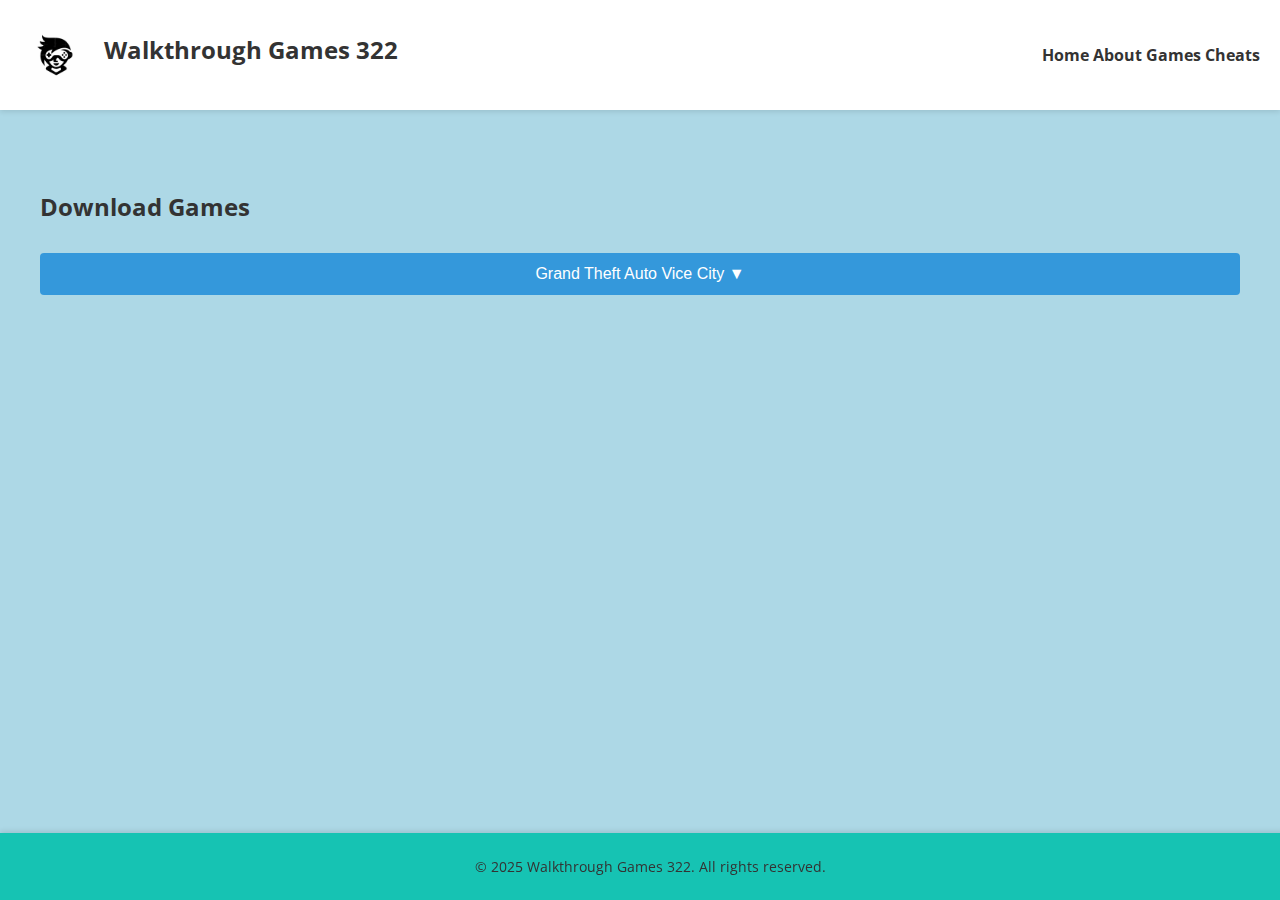
<file: games.html>
<!DOCTYPE html>
<html lang="en">
<head>
  <link rel="icon" href="favicon.ico" type="image/x-icon">
  <meta charset="UTF-8" />
  <meta name="viewport" content="width=device-width, initial-scale=1" />
  <title>Games - Walkthrough Games 322</title>
  <link rel="stylesheet" href="style.css" />
  <link href="https://fonts.googleapis.com/css2?family=Open+Sans&display=swap" rel="stylesheet" />
  <style>
    /* Additional styles for the toggle functionality */
    .toggle-game-details {
      background: #3498db;
      color: white;
      border: none;
      padding: 12px 20px;
      border-radius: 4px;
      cursor: pointer;
      margin: 10px 0;
      width: 100%;
      text-align: center;
      font-size: 1rem;
      transition: all 0.3s ease;
    }
    
    .toggle-game-details:hover {
      background: #2980b9;
    }
    
    .game-details {
      background: rgba(0, 0, 0, 0.2);
      padding: 15px;
      border-radius: 4px;
      margin-top: 10px;
      animation: fadeIn 0.3s ease;
    }
    
    .download-btn {
      background: #2ecc71;
      color: white;
      border: none;
      padding: 10px 20px;
      border-radius: 4px;
      cursor: pointer;
      font-size: 1rem;
      transition: all 0.3s ease;
      display: block;
      width: 100%;
      text-align: center;
    }
    
    .download-btn:hover {
      background: #27ae60;
    }
    
    @keyframes fadeIn {
      from { opacity: 0; }
      to { opacity: 1; }
    }
  </style>
</head>
<body>

<header>
  <div class="header-left">
    <img src="images/logo.png" alt="Walkthrough Games 322 Logo" class="logo" />
    <h1>Walkthrough Games 322</h1>
  </div>
  <nav>
    <a href="index.html">Home</a>
    <a href="about.html">About</a>
    <a href="games.html">Games</a>
    <a href="cheats.html">Cheats</a>
  </nav>
</header>

<main>
  <section class="games-section fade-in">
    <h2>Download Games</h2>

    <div class="game-card">
      <button class="btn toggle-game-details" onclick="toggleGameDetails(this)">
        Grand Theft Auto Vice City
        <span class="toggle-icon">▼</span>
      </button>

      <div class="game-details" style="display: none;">
        <a href="https://onedrive.live.com/?redeem=aHR0cHM6Ly8xZHJ2Lm1zL3UvYy9hYjlmMzBmOThiNmZkODVmL0VVUmR2X0EzOF9wSW5JQzFiall6ZExVQjFVdVdnVXZQazFTOHpJX0ktNGE1WWc%5FZT00emRrUlo&cid=AB9F30F98B6FD85F&id=AB9F30F98B6FD85F%21sf0bf5d44f33748fa9c80b56e363374b5&parId=root&o=OneUp" target="_blank" rel="noopener noreferrer">
          <button class="btn download-btn">Download Game </button>
        </a>
        <p style="margin-top: 10px; color: #eee;">
          Download the full Grand Theft Auto Vice City game here. Click the button above to start your download. Enjoy the gameplay and explore the city!
        </p>
      </div>
    </div>

    <!-- Template for additional games (copy and paste this block for each new game) -->
    <!--
    <div class="game-card">
      <button class="btn toggle-game-details" onclick="toggleGameDetails(this)">
        Game Name
        <span class="toggle-icon">▼</span>
      </button>

      <div class="game-details" style="display: none;">
        <a href="YOUR_ONEDRIVE_LINK" target="_blank" rel="noopener noreferrer">
          <button class="btn download-btn">Download Game via OneDrive</button>
        </a>
        <p style="margin-top: 10px; color: #eee;">
          Game description goes here.
        </p>
      </div>
    </div>
    -->

  </section>
</main>

<footer>
  <p>&copy; 2025 Walkthrough Games 322. All rights reserved.</p>
</footer>

<script>
  // Toggle function for game details
  function toggleGameDetails(button) {
    const gameDetails = button.nextElementSibling;
    const icon = button.querySelector('.toggle-icon');
    
    if (gameDetails.style.display === 'none') {
      gameDetails.style.display = 'block';
      icon.textContent = '▲';
    } else {
      gameDetails.style.display = 'none';
      icon.textContent = '▼';
    }
  }
  
  // Initialize all game details as hidden
  document.addEventListener('DOMContentLoaded', function() {
    const details = document.querySelectorAll('.game-details');
    details.forEach(detail => {
      detail.style.display = 'none';
    });
  });
</script>
</body>
</html>
</file>
<file: style.css>
/* General styles */
body {
  margin: 0;
  font-family: 'Open Sans', sans-serif;
  background-color: #ADD8E6; /* Light blue background */
  color: #333;
}

header {
  background-color: #ffffff;
  padding: 20px;
  box-shadow: 0 2px 5px rgba(0, 0, 0, 0.1);
  position: sticky;
  top: 0;
  z-index: 1000;
  display: flex;
  align-items: center;
  justify-content: space-between;
}

header h1 {
  margin: 0;
  font-size: 24px;
  display: inline-block;
}

nav ul {
  list-style: none;
  padding: 0;
  display: flex;
  gap: 20px;
}

nav a {
  text-decoration: none;
  color: #333;
  font-weight: bold;
  transition: color 0.3s;
}

nav a:hover {
  color: #4CAF50; /* Green on hover */
}

main {
  padding: 40px 20px;
}

section {
  padding: 20px; /* Adds space around the text */
  margin: 0;
}

/* Footer styles */
footer {
  background-color:   #16c3b3  ;
 
  text-align: center;
  padding: 10px;
  font-size: 14px;
  position: fixed;
  width: 100%;
  bottom: 0;
  box-shadow: 0 -2px 5px rgba(0, 0, 0, 0.1);
}

/* Home section */
.home-section {
  max-width: 800px;
  margin: auto;
  text-align: center;
}

/* Simple Animation */
button {
  background-color: #4CAF50;
  color: white;
  padding: 10px 20px;
  border: none;
  border-radius: 5px;
  font-size: 16px;
  transition: background-color 0.3s, transform 0.3s;
  cursor: pointer;
}

button:hover {
  background-color: #388e3c; /* Darker green on hover */
  transform: scale(1.05);
}

/* Fade-in Animation */
@keyframes fadeIn {
  from {
    opacity: 0;
    transform: translateY(20px);
  }
  to {
    opacity: 1;
    transform: translateY(0);
  }
}

.fade-in {
  animation: fadeIn 1s ease-out;
}

/* Logo style */
.logo {
  height: 70px;
  vertical-align: middle;
  margin-right: 10px;
}

.button-row {
  button {
  margin: 10px 15px 20px 25px; /* top right bottom left */
}
</file>
